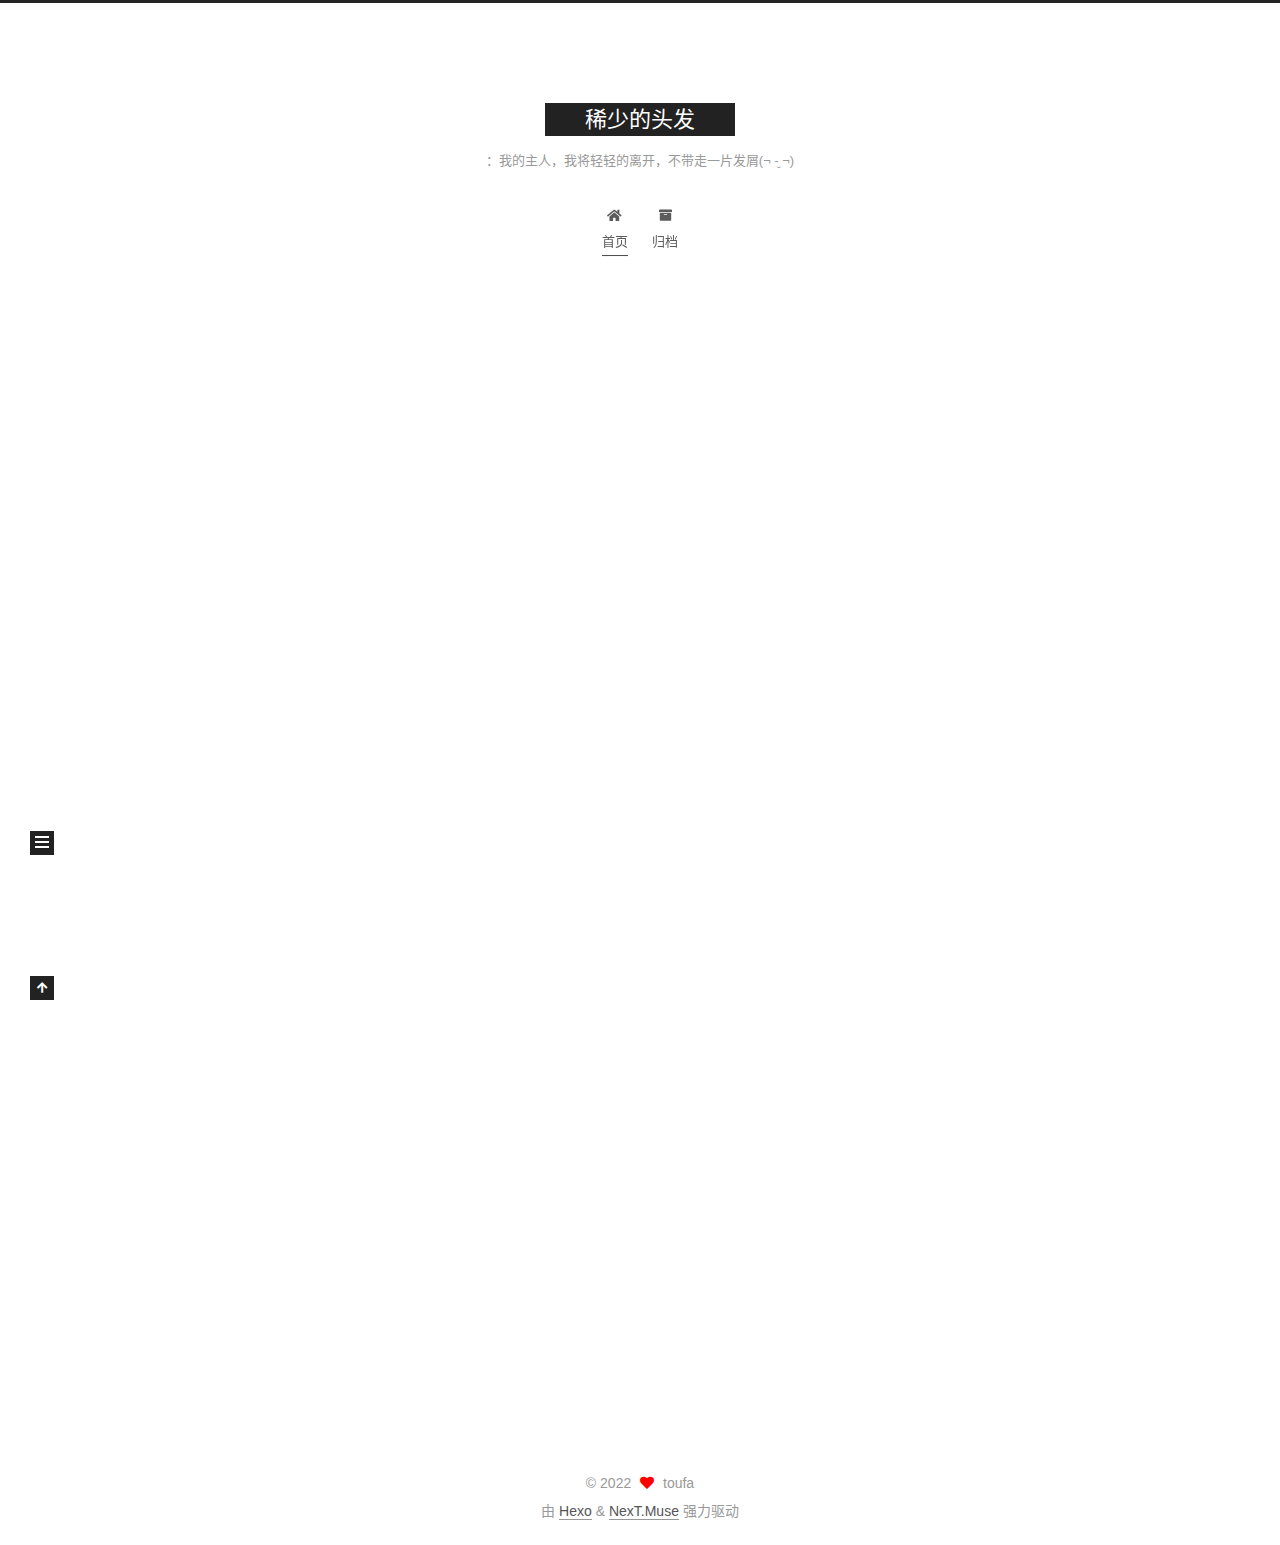
<file: index.html>
<!DOCTYPE html>
<html lang="zh-CN">
<head>
  <meta charset="UTF-8">
<meta name="viewport" content="width=device-width, initial-scale=1, maximum-scale=2">
<meta name="theme-color" content="#222">
<meta name="generator" content="Hexo 5.4.2">
  <link rel="apple-touch-icon" sizes="180x180" href="/images/apple-touch-icon-next.png">
  <link rel="icon" type="image/png" sizes="32x32" href="/images/favicon-32x32-next.png">
  <link rel="icon" type="image/png" sizes="16x16" href="/images/favicon-16x16-next.png">
  <link rel="mask-icon" href="/images/logo.svg" color="#222">

<link rel="stylesheet" href="/css/main.css">


<link rel="stylesheet" href="/lib/font-awesome/css/all.min.css">

<script id="hexo-configurations">
    var NexT = window.NexT || {};
    var CONFIG = {"hostname":"18735149541.github.io","root":"/","scheme":"Muse","version":"7.8.0","exturl":false,"sidebar":{"position":"left","display":"post","padding":18,"offset":12,"onmobile":false},"copycode":{"enable":false,"show_result":false,"style":null},"back2top":{"enable":true,"sidebar":false,"scrollpercent":false},"bookmark":{"enable":false,"color":"#222","save":"auto"},"fancybox":false,"mediumzoom":false,"lazyload":false,"pangu":false,"comments":{"style":"tabs","active":null,"storage":true,"lazyload":false,"nav":null},"algolia":{"hits":{"per_page":10},"labels":{"input_placeholder":"Search for Posts","hits_empty":"We didn't find any results for the search: ${query}","hits_stats":"${hits} results found in ${time} ms"}},"localsearch":{"enable":false,"trigger":"auto","top_n_per_article":1,"unescape":false,"preload":false},"motion":{"enable":true,"async":false,"transition":{"post_block":"fadeIn","post_header":"slideDownIn","post_body":"slideDownIn","coll_header":"slideLeftIn","sidebar":"slideUpIn"}}};
  </script>

  <meta name="description" content="稀少的头发的博客，欢迎访问">
<meta property="og:type" content="website">
<meta property="og:title" content="稀少的头发">
<meta property="og:url" content="https://18735149541.github.io/index.html">
<meta property="og:site_name" content="稀少的头发">
<meta property="og:description" content="稀少的头发的博客，欢迎访问">
<meta property="og:locale" content="zh_CN">
<meta property="article:author" content="toufa">
<meta property="article:tag" content="博客,头发">
<meta name="twitter:card" content="summary">

<link rel="canonical" href="https://18735149541.github.io/">


<script id="page-configurations">
  // https://hexo.io/docs/variables.html
  CONFIG.page = {
    sidebar: "",
    isHome : true,
    isPost : false,
    lang   : 'zh-CN'
  };
</script>

  <title>稀少的头发</title>
  






  <noscript>
  <style>
  .use-motion .brand,
  .use-motion .menu-item,
  .sidebar-inner,
  .use-motion .post-block,
  .use-motion .pagination,
  .use-motion .comments,
  .use-motion .post-header,
  .use-motion .post-body,
  .use-motion .collection-header { opacity: initial; }

  .use-motion .site-title,
  .use-motion .site-subtitle {
    opacity: initial;
    top: initial;
  }

  .use-motion .logo-line-before i { left: initial; }
  .use-motion .logo-line-after i { right: initial; }
  </style>
</noscript>

</head>

<body itemscope itemtype="http://schema.org/WebPage">
  <div class="container use-motion">
    <div class="headband"></div>

    <header class="header" itemscope itemtype="http://schema.org/WPHeader">
      <div class="header-inner"><div class="site-brand-container">
  <div class="site-nav-toggle">
    <div class="toggle" aria-label="切换导航栏">
      <span class="toggle-line toggle-line-first"></span>
      <span class="toggle-line toggle-line-middle"></span>
      <span class="toggle-line toggle-line-last"></span>
    </div>
  </div>

  <div class="site-meta">

    <a href="/" class="brand" rel="start">
      <span class="logo-line-before"><i></i></span>
      <h1 class="site-title">稀少的头发</h1>
      <span class="logo-line-after"><i></i></span>
    </a>
      <p class="site-subtitle" itemprop="description">：我的主人，我将轻轻的离开，不带走一片发屑(¬ -̮ ¬)</p>
  </div>

  <div class="site-nav-right">
    <div class="toggle popup-trigger">
    </div>
  </div>
</div>




<nav class="site-nav">
  <ul id="menu" class="main-menu menu">
        <li class="menu-item menu-item-home">

    <a href="/" rel="section"><i class="fa fa-home fa-fw"></i>首页</a>

  </li>
        <li class="menu-item menu-item-archives">

    <a href="/archives/" rel="section"><i class="fa fa-archive fa-fw"></i>归档</a>

  </li>
  </ul>
</nav>




</div>
    </header>

    
  <div class="back-to-top">
    <i class="fa fa-arrow-up"></i>
    <span>0%</span>
  </div>


    <main class="main">
      <div class="main-inner">
        <div class="content-wrap">
          

          <div class="content index posts-expand">
            
      
  
  
  <article itemscope itemtype="http://schema.org/Article" class="post-block" lang="zh-CN">
    <link itemprop="mainEntityOfPage" href="https://18735149541.github.io/2022/04/11/hello-world/">

    <span hidden itemprop="author" itemscope itemtype="http://schema.org/Person">
      <meta itemprop="image" content="/images/avatar.gif">
      <meta itemprop="name" content="toufa">
      <meta itemprop="description" content="稀少的头发的博客，欢迎访问">
    </span>

    <span hidden itemprop="publisher" itemscope itemtype="http://schema.org/Organization">
      <meta itemprop="name" content="稀少的头发">
    </span>
      <header class="post-header">
        <h2 class="post-title" itemprop="name headline">
          
            <a href="/2022/04/11/hello-world/" class="post-title-link" itemprop="url">Hello World</a>
        </h2>

        <div class="post-meta">
            <span class="post-meta-item">
              <span class="post-meta-item-icon">
                <i class="far fa-calendar"></i>
              </span>
              <span class="post-meta-item-text">发表于</span>
              

              <time title="创建时间：2022-04-11 14:12:23 / 修改时间：13:10:19" itemprop="dateCreated datePublished" datetime="2022-04-11T14:12:23+08:00">2022-04-11</time>
            </span>

          

        </div>
      </header>

    
    
    
    <div class="post-body" itemprop="articleBody">

      
          <p>Welcome to <a target="_blank" rel="noopener" href="https://hexo.io/">Hexo</a>! This is your very first post. Check <a target="_blank" rel="noopener" href="https://hexo.io/docs/">documentation</a> for more info. If you get any problems when using Hexo, you can find the answer in <a target="_blank" rel="noopener" href="https://hexo.io/docs/troubleshooting.html">troubleshooting</a> or you can ask me on <a target="_blank" rel="noopener" href="https://github.com/hexojs/hexo/issues">GitHub</a>.</p>
<h2 id="Quick-Start"><a href="#Quick-Start" class="headerlink" title="Quick Start"></a>Quick Start</h2><h3 id="Create-a-new-post"><a href="#Create-a-new-post" class="headerlink" title="Create a new post"></a>Create a new post</h3><figure class="highlight bash"><table><tr><td class="gutter"><pre><span class="line">1</span><br></pre></td><td class="code"><pre><span class="line">$ hexo new <span class="string">&quot;My New Post&quot;</span></span><br></pre></td></tr></table></figure>

<p>More info: <a target="_blank" rel="noopener" href="https://hexo.io/docs/writing.html">Writing</a></p>
<h3 id="Run-server"><a href="#Run-server" class="headerlink" title="Run server"></a>Run server</h3><figure class="highlight bash"><table><tr><td class="gutter"><pre><span class="line">1</span><br></pre></td><td class="code"><pre><span class="line">$ hexo server</span><br></pre></td></tr></table></figure>

<p>More info: <a target="_blank" rel="noopener" href="https://hexo.io/docs/server.html">Server</a></p>
<h3 id="Generate-static-files"><a href="#Generate-static-files" class="headerlink" title="Generate static files"></a>Generate static files</h3><figure class="highlight bash"><table><tr><td class="gutter"><pre><span class="line">1</span><br></pre></td><td class="code"><pre><span class="line">$ hexo generate</span><br></pre></td></tr></table></figure>

<p>More info: <a target="_blank" rel="noopener" href="https://hexo.io/docs/generating.html">Generating</a></p>
<h3 id="Deploy-to-remote-sites"><a href="#Deploy-to-remote-sites" class="headerlink" title="Deploy to remote sites"></a>Deploy to remote sites</h3><figure class="highlight bash"><table><tr><td class="gutter"><pre><span class="line">1</span><br></pre></td><td class="code"><pre><span class="line">$ hexo deploy</span><br></pre></td></tr></table></figure>

<p>More info: <a target="_blank" rel="noopener" href="https://hexo.io/docs/one-command-deployment.html">Deployment</a></p>

      
    </div>

    
    
    
      <footer class="post-footer">
        <div class="post-eof"></div>
      </footer>
  </article>
  
  
  


  



          </div>
          

<script>
  window.addEventListener('tabs:register', () => {
    let { activeClass } = CONFIG.comments;
    if (CONFIG.comments.storage) {
      activeClass = localStorage.getItem('comments_active') || activeClass;
    }
    if (activeClass) {
      let activeTab = document.querySelector(`a[href="#comment-${activeClass}"]`);
      if (activeTab) {
        activeTab.click();
      }
    }
  });
  if (CONFIG.comments.storage) {
    window.addEventListener('tabs:click', event => {
      if (!event.target.matches('.tabs-comment .tab-content .tab-pane')) return;
      let commentClass = event.target.classList[1];
      localStorage.setItem('comments_active', commentClass);
    });
  }
</script>

        </div>
          
  
  <div class="toggle sidebar-toggle">
    <span class="toggle-line toggle-line-first"></span>
    <span class="toggle-line toggle-line-middle"></span>
    <span class="toggle-line toggle-line-last"></span>
  </div>

  <aside class="sidebar">
    <div class="sidebar-inner">

      <ul class="sidebar-nav motion-element">
        <li class="sidebar-nav-toc">
          文章目录
        </li>
        <li class="sidebar-nav-overview">
          站点概览
        </li>
      </ul>

      <!--noindex-->
      <div class="post-toc-wrap sidebar-panel">
      </div>
      <!--/noindex-->

      <div class="site-overview-wrap sidebar-panel">
        <div class="site-author motion-element" itemprop="author" itemscope itemtype="http://schema.org/Person">
  <p class="site-author-name" itemprop="name">toufa</p>
  <div class="site-description" itemprop="description">稀少的头发的博客，欢迎访问</div>
</div>
<div class="site-state-wrap motion-element">
  <nav class="site-state">
      <div class="site-state-item site-state-posts">
          <a href="/archives/">
        
          <span class="site-state-item-count">1</span>
          <span class="site-state-item-name">日志</span>
        </a>
      </div>
  </nav>
</div>



      </div>

    </div>
  </aside>
  <div id="sidebar-dimmer"></div>


      </div>
    </main>

    <footer class="footer">
      <div class="footer-inner">
        

        

<div class="copyright">
  
  &copy; 
  <span itemprop="copyrightYear">2022</span>
  <span class="with-love">
    <i class="fa fa-heart"></i>
  </span>
  <span class="author" itemprop="copyrightHolder">toufa</span>
</div>
  <div class="powered-by">由 <a href="https://hexo.io/" class="theme-link" rel="noopener" target="_blank">Hexo</a> & <a href="https://muse.theme-next.org/" class="theme-link" rel="noopener" target="_blank">NexT.Muse</a> 强力驱动
  </div>

        








      </div>
    </footer>
  </div>

  
  <script src="/lib/anime.min.js"></script>
  <script src="/lib/velocity/velocity.min.js"></script>
  <script src="/lib/velocity/velocity.ui.min.js"></script>

<script src="/js/utils.js"></script>

<script src="/js/motion.js"></script>


<script src="/js/schemes/muse.js"></script>


<script src="/js/next-boot.js"></script>




  















  

  

</body>
</html>
</file>
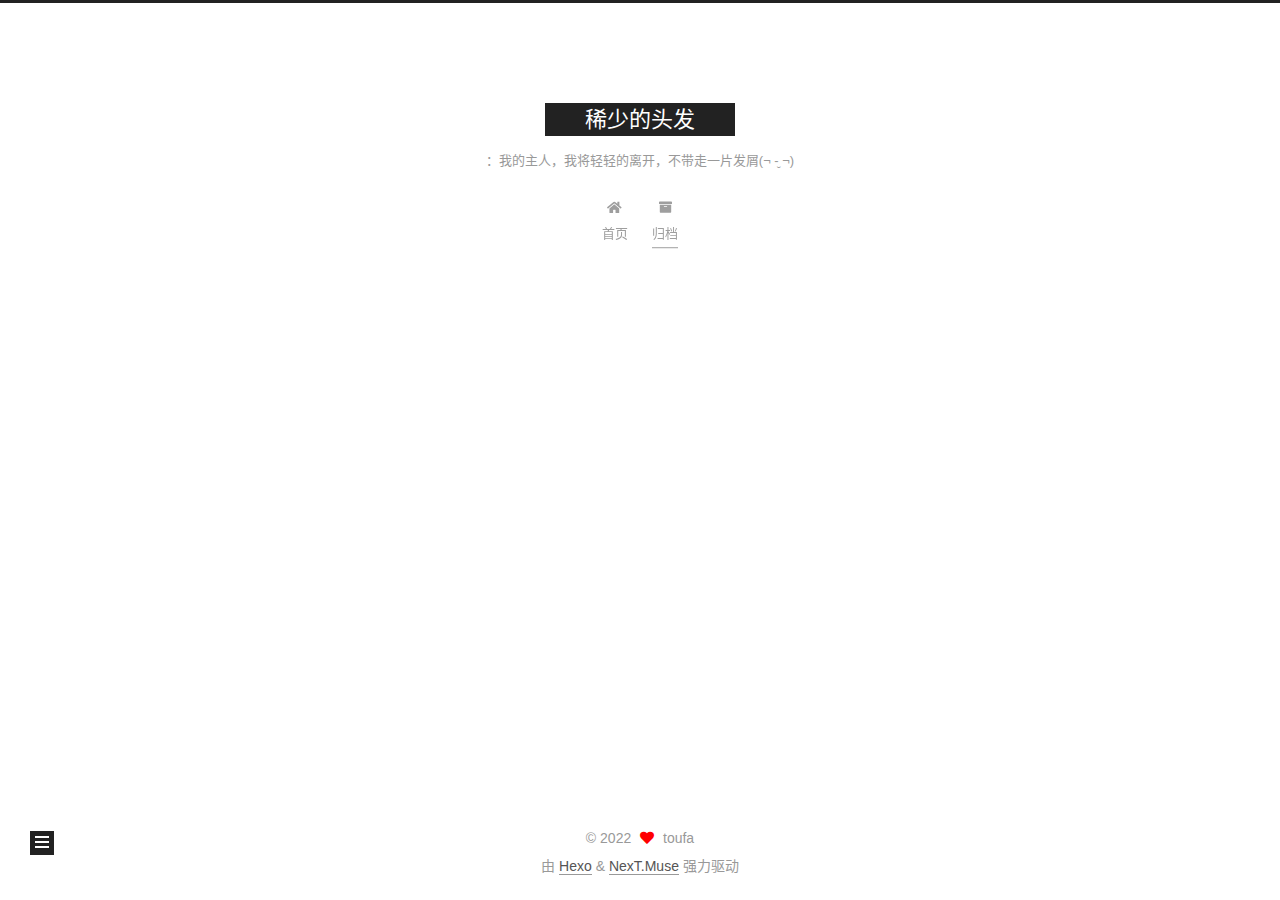
<file: archives/index.html>
<!DOCTYPE html>
<html lang="zh-CN">
<head>
  <meta charset="UTF-8">
<meta name="viewport" content="width=device-width, initial-scale=1, maximum-scale=2">
<meta name="theme-color" content="#222">
<meta name="generator" content="Hexo 5.4.2">
  <link rel="apple-touch-icon" sizes="180x180" href="/images/apple-touch-icon-next.png">
  <link rel="icon" type="image/png" sizes="32x32" href="/images/favicon-32x32-next.png">
  <link rel="icon" type="image/png" sizes="16x16" href="/images/favicon-16x16-next.png">
  <link rel="mask-icon" href="/images/logo.svg" color="#222">

<link rel="stylesheet" href="/css/main.css">


<link rel="stylesheet" href="/lib/font-awesome/css/all.min.css">

<script id="hexo-configurations">
    var NexT = window.NexT || {};
    var CONFIG = {"hostname":"18735149541.github.io","root":"/","scheme":"Muse","version":"7.8.0","exturl":false,"sidebar":{"position":"left","display":"post","padding":18,"offset":12,"onmobile":false},"copycode":{"enable":false,"show_result":false,"style":null},"back2top":{"enable":true,"sidebar":false,"scrollpercent":false},"bookmark":{"enable":false,"color":"#222","save":"auto"},"fancybox":false,"mediumzoom":false,"lazyload":false,"pangu":false,"comments":{"style":"tabs","active":null,"storage":true,"lazyload":false,"nav":null},"algolia":{"hits":{"per_page":10},"labels":{"input_placeholder":"Search for Posts","hits_empty":"We didn't find any results for the search: ${query}","hits_stats":"${hits} results found in ${time} ms"}},"localsearch":{"enable":false,"trigger":"auto","top_n_per_article":1,"unescape":false,"preload":false},"motion":{"enable":true,"async":false,"transition":{"post_block":"fadeIn","post_header":"slideDownIn","post_body":"slideDownIn","coll_header":"slideLeftIn","sidebar":"slideUpIn"}}};
  </script>

  <meta name="description" content="稀少的头发的博客，欢迎访问">
<meta property="og:type" content="website">
<meta property="og:title" content="稀少的头发">
<meta property="og:url" content="https://18735149541.github.io/archives/index.html">
<meta property="og:site_name" content="稀少的头发">
<meta property="og:description" content="稀少的头发的博客，欢迎访问">
<meta property="og:locale" content="zh_CN">
<meta property="article:author" content="toufa">
<meta property="article:tag" content="博客,头发">
<meta name="twitter:card" content="summary">

<link rel="canonical" href="https://18735149541.github.io/archives/">


<script id="page-configurations">
  // https://hexo.io/docs/variables.html
  CONFIG.page = {
    sidebar: "",
    isHome : false,
    isPost : false,
    lang   : 'zh-CN'
  };
</script>

  <title>归档 | 稀少的头发</title>
  






  <noscript>
  <style>
  .use-motion .brand,
  .use-motion .menu-item,
  .sidebar-inner,
  .use-motion .post-block,
  .use-motion .pagination,
  .use-motion .comments,
  .use-motion .post-header,
  .use-motion .post-body,
  .use-motion .collection-header { opacity: initial; }

  .use-motion .site-title,
  .use-motion .site-subtitle {
    opacity: initial;
    top: initial;
  }

  .use-motion .logo-line-before i { left: initial; }
  .use-motion .logo-line-after i { right: initial; }
  </style>
</noscript>

</head>

<body itemscope itemtype="http://schema.org/WebPage">
  <div class="container use-motion">
    <div class="headband"></div>

    <header class="header" itemscope itemtype="http://schema.org/WPHeader">
      <div class="header-inner"><div class="site-brand-container">
  <div class="site-nav-toggle">
    <div class="toggle" aria-label="切换导航栏">
      <span class="toggle-line toggle-line-first"></span>
      <span class="toggle-line toggle-line-middle"></span>
      <span class="toggle-line toggle-line-last"></span>
    </div>
  </div>

  <div class="site-meta">

    <a href="/" class="brand" rel="start">
      <span class="logo-line-before"><i></i></span>
      <h1 class="site-title">稀少的头发</h1>
      <span class="logo-line-after"><i></i></span>
    </a>
      <p class="site-subtitle" itemprop="description">：我的主人，我将轻轻的离开，不带走一片发屑(¬ -̮ ¬)</p>
  </div>

  <div class="site-nav-right">
    <div class="toggle popup-trigger">
    </div>
  </div>
</div>




<nav class="site-nav">
  <ul id="menu" class="main-menu menu">
        <li class="menu-item menu-item-home">

    <a href="/" rel="section"><i class="fa fa-home fa-fw"></i>首页</a>

  </li>
        <li class="menu-item menu-item-archives">

    <a href="/archives/" rel="section"><i class="fa fa-archive fa-fw"></i>归档</a>

  </li>
  </ul>
</nav>




</div>
    </header>

    
  <div class="back-to-top">
    <i class="fa fa-arrow-up"></i>
    <span>0%</span>
  </div>


    <main class="main">
      <div class="main-inner">
        <div class="content-wrap">
          

          <div class="content archive">
            

  
  
  
  <div class="post-block">
    <div class="posts-collapse">
      <div class="collection-title">
        <span class="collection-header">嗯..! 目前共计 1 篇日志。 继续努力。</span>
      </div>

      
    <div class="collection-year">
      <span class="collection-header">2022</span>
    </div>

  <article itemscope itemtype="http://schema.org/Article">
    <header class="post-header">

      <div class="post-meta">
        <time itemprop="dateCreated"
              datetime="2022-04-11T14:12:23+08:00"
              content="2022-04-11">
          04-11
        </time>
      </div>

      <div class="post-title">
          <a class="post-title-link" href="/2022/04/11/hello-world/" itemprop="url">
            <span itemprop="name">Hello World</span>
          </a>
      </div>

    </header>
  </article>


    </div>
  </div>
  
  
  

  



          </div>
          

<script>
  window.addEventListener('tabs:register', () => {
    let { activeClass } = CONFIG.comments;
    if (CONFIG.comments.storage) {
      activeClass = localStorage.getItem('comments_active') || activeClass;
    }
    if (activeClass) {
      let activeTab = document.querySelector(`a[href="#comment-${activeClass}"]`);
      if (activeTab) {
        activeTab.click();
      }
    }
  });
  if (CONFIG.comments.storage) {
    window.addEventListener('tabs:click', event => {
      if (!event.target.matches('.tabs-comment .tab-content .tab-pane')) return;
      let commentClass = event.target.classList[1];
      localStorage.setItem('comments_active', commentClass);
    });
  }
</script>

        </div>
          
  
  <div class="toggle sidebar-toggle">
    <span class="toggle-line toggle-line-first"></span>
    <span class="toggle-line toggle-line-middle"></span>
    <span class="toggle-line toggle-line-last"></span>
  </div>

  <aside class="sidebar">
    <div class="sidebar-inner">

      <ul class="sidebar-nav motion-element">
        <li class="sidebar-nav-toc">
          文章目录
        </li>
        <li class="sidebar-nav-overview">
          站点概览
        </li>
      </ul>

      <!--noindex-->
      <div class="post-toc-wrap sidebar-panel">
      </div>
      <!--/noindex-->

      <div class="site-overview-wrap sidebar-panel">
        <div class="site-author motion-element" itemprop="author" itemscope itemtype="http://schema.org/Person">
  <p class="site-author-name" itemprop="name">toufa</p>
  <div class="site-description" itemprop="description">稀少的头发的博客，欢迎访问</div>
</div>
<div class="site-state-wrap motion-element">
  <nav class="site-state">
      <div class="site-state-item site-state-posts">
          <a href="/archives/">
        
          <span class="site-state-item-count">1</span>
          <span class="site-state-item-name">日志</span>
        </a>
      </div>
  </nav>
</div>



      </div>

    </div>
  </aside>
  <div id="sidebar-dimmer"></div>


      </div>
    </main>

    <footer class="footer">
      <div class="footer-inner">
        

        

<div class="copyright">
  
  &copy; 
  <span itemprop="copyrightYear">2022</span>
  <span class="with-love">
    <i class="fa fa-heart"></i>
  </span>
  <span class="author" itemprop="copyrightHolder">toufa</span>
</div>
  <div class="powered-by">由 <a href="https://hexo.io/" class="theme-link" rel="noopener" target="_blank">Hexo</a> & <a href="https://muse.theme-next.org/" class="theme-link" rel="noopener" target="_blank">NexT.Muse</a> 强力驱动
  </div>

        








      </div>
    </footer>
  </div>

  
  <script src="/lib/anime.min.js"></script>
  <script src="/lib/velocity/velocity.min.js"></script>
  <script src="/lib/velocity/velocity.ui.min.js"></script>

<script src="/js/utils.js"></script>

<script src="/js/motion.js"></script>


<script src="/js/schemes/muse.js"></script>


<script src="/js/next-boot.js"></script>




  















  

  

</body>
</html>
</file>
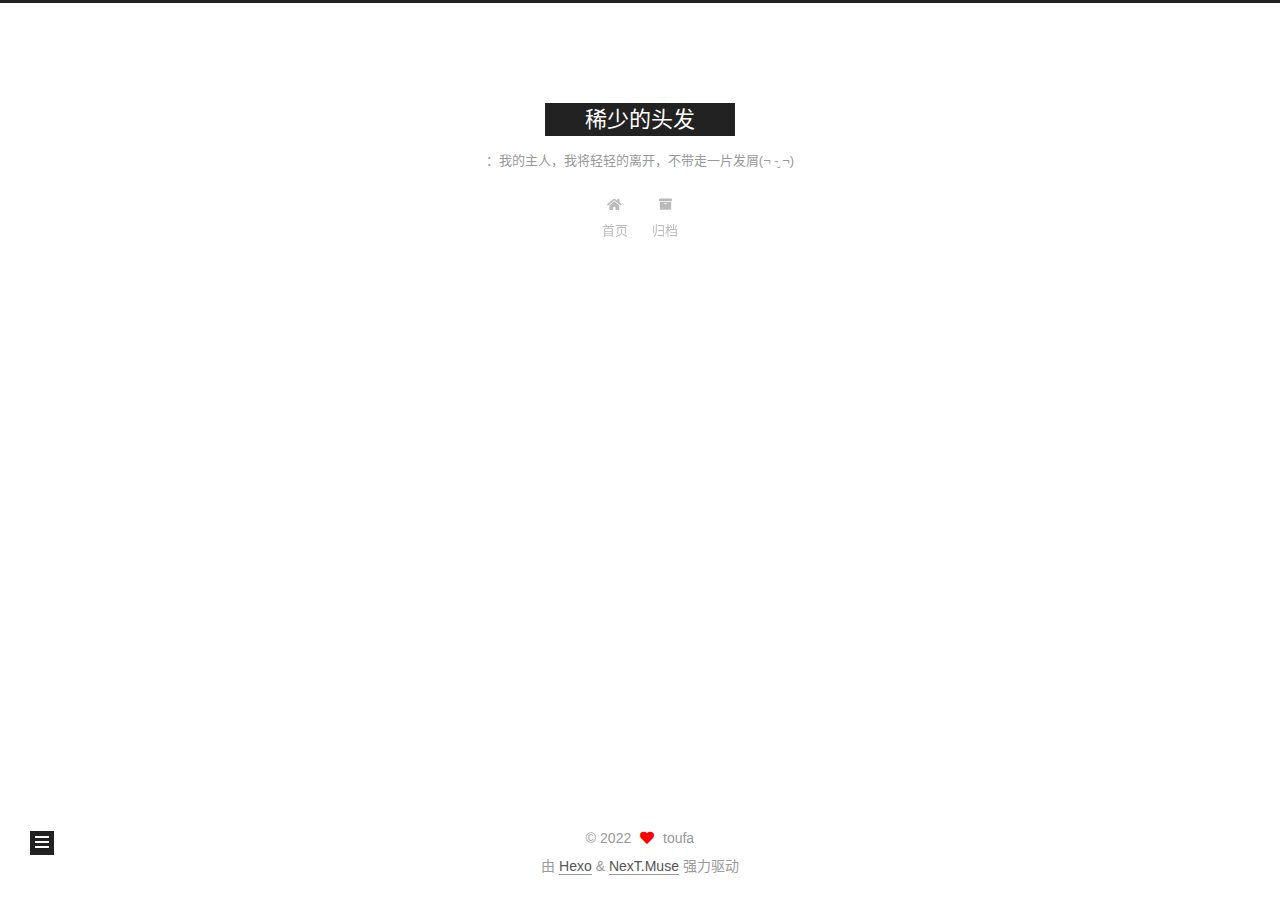
<file: categories/index.html>
<!DOCTYPE html>
<html lang="zh-CN">
<head>
  <meta charset="UTF-8">
<meta name="viewport" content="width=device-width, initial-scale=1, maximum-scale=2">
<meta name="theme-color" content="#222">
<meta name="generator" content="Hexo 5.4.2">
  <link rel="apple-touch-icon" sizes="180x180" href="/images/apple-touch-icon-next.png">
  <link rel="icon" type="image/png" sizes="32x32" href="/images/favicon-32x32-next.png">
  <link rel="icon" type="image/png" sizes="16x16" href="/images/favicon-16x16-next.png">
  <link rel="mask-icon" href="/images/logo.svg" color="#222">

<link rel="stylesheet" href="/css/main.css">


<link rel="stylesheet" href="/lib/font-awesome/css/all.min.css">

<script id="hexo-configurations">
    var NexT = window.NexT || {};
    var CONFIG = {"hostname":"18735149541.github.io","root":"/","scheme":"Muse","version":"7.8.0","exturl":false,"sidebar":{"position":"left","display":"post","padding":18,"offset":12,"onmobile":false},"copycode":{"enable":false,"show_result":false,"style":null},"back2top":{"enable":true,"sidebar":false,"scrollpercent":false},"bookmark":{"enable":false,"color":"#222","save":"auto"},"fancybox":false,"mediumzoom":false,"lazyload":false,"pangu":false,"comments":{"style":"tabs","active":null,"storage":true,"lazyload":false,"nav":null},"algolia":{"hits":{"per_page":10},"labels":{"input_placeholder":"Search for Posts","hits_empty":"We didn't find any results for the search: ${query}","hits_stats":"${hits} results found in ${time} ms"}},"localsearch":{"enable":false,"trigger":"auto","top_n_per_article":1,"unescape":false,"preload":false},"motion":{"enable":true,"async":false,"transition":{"post_block":"fadeIn","post_header":"slideDownIn","post_body":"slideDownIn","coll_header":"slideLeftIn","sidebar":"slideUpIn"}}};
  </script>

  <meta name="description" content="稀少的头发的博客，欢迎访问">
<meta property="og:type" content="website">
<meta property="og:title" content="稀少的头发的分类">
<meta property="og:url" content="https://18735149541.github.io/categories/index.html">
<meta property="og:site_name" content="稀少的头发">
<meta property="og:description" content="稀少的头发的博客，欢迎访问">
<meta property="og:locale" content="zh_CN">
<meta property="article:published_time" content="2022-04-11T09:49:08.000Z">
<meta property="article:modified_time" content="2022-04-11T09:51:03.890Z">
<meta property="article:author" content="toufa">
<meta property="article:tag" content="博客,头发">
<meta name="twitter:card" content="summary">

<link rel="canonical" href="https://18735149541.github.io/categories/">


<script id="page-configurations">
  // https://hexo.io/docs/variables.html
  CONFIG.page = {
    sidebar: "",
    isHome : false,
    isPost : false,
    lang   : 'zh-CN'
  };
</script>

  <title>稀少的头发的分类 | 稀少的头发
</title>
  






  <noscript>
  <style>
  .use-motion .brand,
  .use-motion .menu-item,
  .sidebar-inner,
  .use-motion .post-block,
  .use-motion .pagination,
  .use-motion .comments,
  .use-motion .post-header,
  .use-motion .post-body,
  .use-motion .collection-header { opacity: initial; }

  .use-motion .site-title,
  .use-motion .site-subtitle {
    opacity: initial;
    top: initial;
  }

  .use-motion .logo-line-before i { left: initial; }
  .use-motion .logo-line-after i { right: initial; }
  </style>
</noscript>

</head>

<body itemscope itemtype="http://schema.org/WebPage">
  <div class="container use-motion">
    <div class="headband"></div>

    <header class="header" itemscope itemtype="http://schema.org/WPHeader">
      <div class="header-inner"><div class="site-brand-container">
  <div class="site-nav-toggle">
    <div class="toggle" aria-label="切换导航栏">
      <span class="toggle-line toggle-line-first"></span>
      <span class="toggle-line toggle-line-middle"></span>
      <span class="toggle-line toggle-line-last"></span>
    </div>
  </div>

  <div class="site-meta">

    <a href="/" class="brand" rel="start">
      <span class="logo-line-before"><i></i></span>
      <h1 class="site-title">稀少的头发</h1>
      <span class="logo-line-after"><i></i></span>
    </a>
      <p class="site-subtitle" itemprop="description">：我的主人，我将轻轻的离开，不带走一片发屑(¬ -̮ ¬)</p>
  </div>

  <div class="site-nav-right">
    <div class="toggle popup-trigger">
    </div>
  </div>
</div>




<nav class="site-nav">
  <ul id="menu" class="main-menu menu">
        <li class="menu-item menu-item-home">

    <a href="/" rel="section"><i class="fa fa-home fa-fw"></i>首页</a>

  </li>
        <li class="menu-item menu-item-archives">

    <a href="/archives/" rel="section"><i class="fa fa-archive fa-fw"></i>归档</a>

  </li>
  </ul>
</nav>




</div>
    </header>

    
  <div class="back-to-top">
    <i class="fa fa-arrow-up"></i>
    <span>0%</span>
  </div>


    <main class="main">
      <div class="main-inner">
        <div class="content-wrap">
          
  
  

          <div class="content page posts-expand">
            

    
    
    
    <div class="post-block" lang="zh-CN">
      <header class="post-header">

<h1 class="post-title" itemprop="name headline">稀少的头发的分类
</h1>

<div class="post-meta">
  

</div>

</header>

      
      
      
      <div class="post-body">
          <div class="category-all-page">
            <div class="category-all-title">
              暂无分类
            </div>
            <div class="category-all">
              
            </div>
          </div>
        
      </div>
      
      
      
    </div>
    

    
    
    


          </div>
          

<script>
  window.addEventListener('tabs:register', () => {
    let { activeClass } = CONFIG.comments;
    if (CONFIG.comments.storage) {
      activeClass = localStorage.getItem('comments_active') || activeClass;
    }
    if (activeClass) {
      let activeTab = document.querySelector(`a[href="#comment-${activeClass}"]`);
      if (activeTab) {
        activeTab.click();
      }
    }
  });
  if (CONFIG.comments.storage) {
    window.addEventListener('tabs:click', event => {
      if (!event.target.matches('.tabs-comment .tab-content .tab-pane')) return;
      let commentClass = event.target.classList[1];
      localStorage.setItem('comments_active', commentClass);
    });
  }
</script>

        </div>
          
  
  <div class="toggle sidebar-toggle">
    <span class="toggle-line toggle-line-first"></span>
    <span class="toggle-line toggle-line-middle"></span>
    <span class="toggle-line toggle-line-last"></span>
  </div>

  <aside class="sidebar">
    <div class="sidebar-inner">

      <ul class="sidebar-nav motion-element">
        <li class="sidebar-nav-toc">
          文章目录
        </li>
        <li class="sidebar-nav-overview">
          站点概览
        </li>
      </ul>

      <!--noindex-->
      <div class="post-toc-wrap sidebar-panel">
      </div>
      <!--/noindex-->

      <div class="site-overview-wrap sidebar-panel">
        <div class="site-author motion-element" itemprop="author" itemscope itemtype="http://schema.org/Person">
  <p class="site-author-name" itemprop="name">toufa</p>
  <div class="site-description" itemprop="description">稀少的头发的博客，欢迎访问</div>
</div>
<div class="site-state-wrap motion-element">
  <nav class="site-state">
      <div class="site-state-item site-state-posts">
          <a href="/archives/">
        
          <span class="site-state-item-count">1</span>
          <span class="site-state-item-name">日志</span>
        </a>
      </div>
  </nav>
</div>



      </div>

    </div>
  </aside>
  <div id="sidebar-dimmer"></div>


      </div>
    </main>

    <footer class="footer">
      <div class="footer-inner">
        

        

<div class="copyright">
  
  &copy; 
  <span itemprop="copyrightYear">2022</span>
  <span class="with-love">
    <i class="fa fa-heart"></i>
  </span>
  <span class="author" itemprop="copyrightHolder">toufa</span>
</div>
  <div class="powered-by">由 <a href="https://hexo.io/" class="theme-link" rel="noopener" target="_blank">Hexo</a> & <a href="https://muse.theme-next.org/" class="theme-link" rel="noopener" target="_blank">NexT.Muse</a> 强力驱动
  </div>

        








      </div>
    </footer>
  </div>

  
  <script src="/lib/anime.min.js"></script>
  <script src="/lib/velocity/velocity.min.js"></script>
  <script src="/lib/velocity/velocity.ui.min.js"></script>

<script src="/js/utils.js"></script>

<script src="/js/motion.js"></script>


<script src="/js/schemes/muse.js"></script>


<script src="/js/next-boot.js"></script>




  















  

  

</body>
</html>
</file>
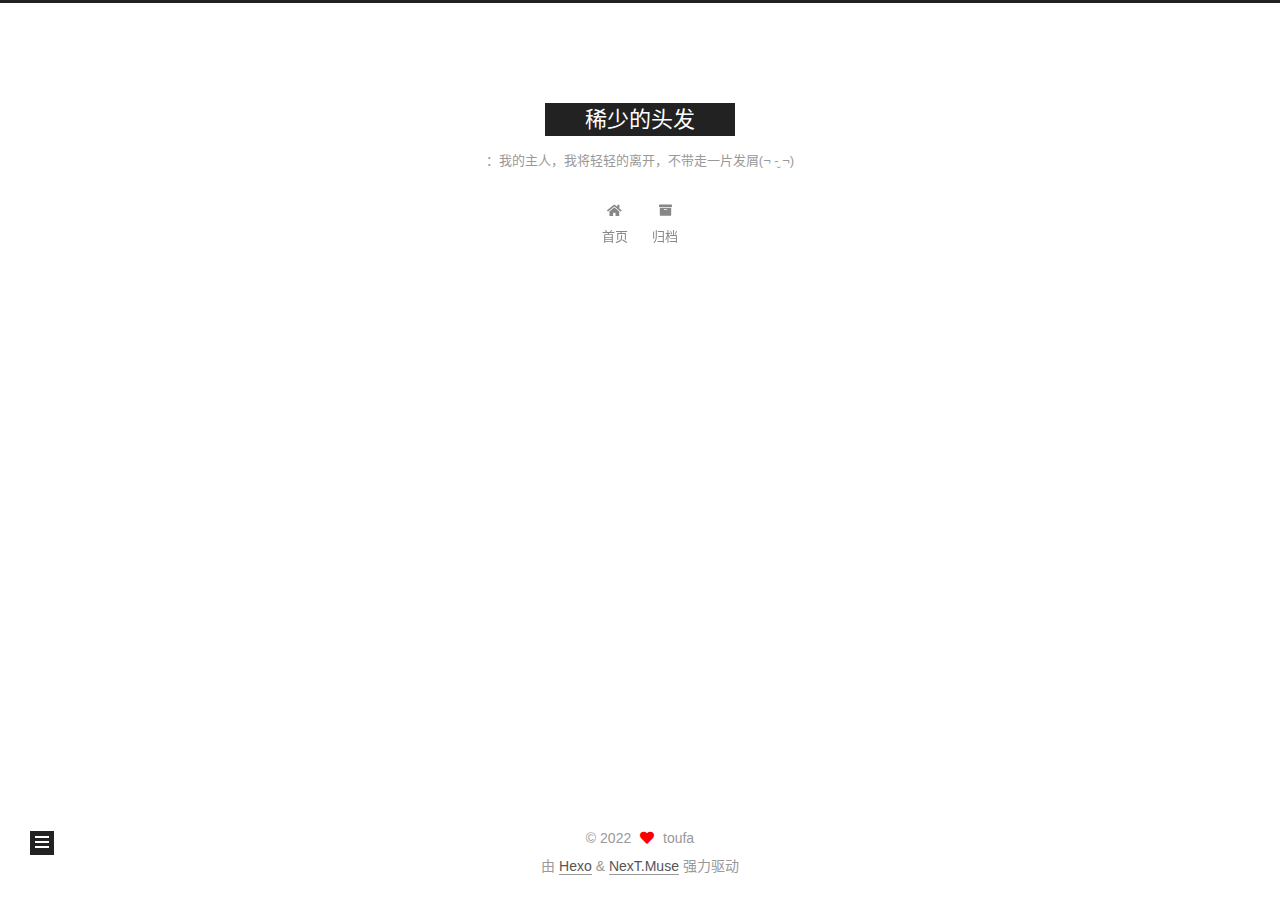
<file: link/index.html>
<!DOCTYPE html>
<html lang="zh-CN">
<head>
  <meta charset="UTF-8">
<meta name="viewport" content="width=device-width, initial-scale=1, maximum-scale=2">
<meta name="theme-color" content="#222">
<meta name="generator" content="Hexo 5.4.2">
  <link rel="apple-touch-icon" sizes="180x180" href="/images/apple-touch-icon-next.png">
  <link rel="icon" type="image/png" sizes="32x32" href="/images/favicon-32x32-next.png">
  <link rel="icon" type="image/png" sizes="16x16" href="/images/favicon-16x16-next.png">
  <link rel="mask-icon" href="/images/logo.svg" color="#222">

<link rel="stylesheet" href="/css/main.css">


<link rel="stylesheet" href="/lib/font-awesome/css/all.min.css">

<script id="hexo-configurations">
    var NexT = window.NexT || {};
    var CONFIG = {"hostname":"18735149541.github.io","root":"/","scheme":"Muse","version":"7.8.0","exturl":false,"sidebar":{"position":"left","display":"post","padding":18,"offset":12,"onmobile":false},"copycode":{"enable":false,"show_result":false,"style":null},"back2top":{"enable":true,"sidebar":false,"scrollpercent":false},"bookmark":{"enable":false,"color":"#222","save":"auto"},"fancybox":false,"mediumzoom":false,"lazyload":false,"pangu":false,"comments":{"style":"tabs","active":null,"storage":true,"lazyload":false,"nav":null},"algolia":{"hits":{"per_page":10},"labels":{"input_placeholder":"Search for Posts","hits_empty":"We didn't find any results for the search: ${query}","hits_stats":"${hits} results found in ${time} ms"}},"localsearch":{"enable":false,"trigger":"auto","top_n_per_article":1,"unescape":false,"preload":false},"motion":{"enable":true,"async":false,"transition":{"post_block":"fadeIn","post_header":"slideDownIn","post_body":"slideDownIn","coll_header":"slideLeftIn","sidebar":"slideUpIn"}}};
  </script>

  <meta name="description" content="稀少的头发的博客，欢迎访问">
<meta property="og:type" content="website">
<meta property="og:title" content="头发的好朋友们">
<meta property="og:url" content="https://18735149541.github.io/link/index.html">
<meta property="og:site_name" content="稀少的头发">
<meta property="og:description" content="稀少的头发的博客，欢迎访问">
<meta property="og:locale" content="zh_CN">
<meta property="article:published_time" content="2022-04-11T09:52:58.000Z">
<meta property="article:modified_time" content="2022-04-11T09:58:06.368Z">
<meta property="article:author" content="toufa">
<meta property="article:tag" content="博客,头发">
<meta name="twitter:card" content="summary">

<link rel="canonical" href="https://18735149541.github.io/link/">


<script id="page-configurations">
  // https://hexo.io/docs/variables.html
  CONFIG.page = {
    sidebar: "",
    isHome : false,
    isPost : false,
    lang   : 'zh-CN'
  };
</script>

  <title>头发的好朋友们 | 稀少的头发
</title>
  






  <noscript>
  <style>
  .use-motion .brand,
  .use-motion .menu-item,
  .sidebar-inner,
  .use-motion .post-block,
  .use-motion .pagination,
  .use-motion .comments,
  .use-motion .post-header,
  .use-motion .post-body,
  .use-motion .collection-header { opacity: initial; }

  .use-motion .site-title,
  .use-motion .site-subtitle {
    opacity: initial;
    top: initial;
  }

  .use-motion .logo-line-before i { left: initial; }
  .use-motion .logo-line-after i { right: initial; }
  </style>
</noscript>

</head>

<body itemscope itemtype="http://schema.org/WebPage">
  <div class="container use-motion">
    <div class="headband"></div>

    <header class="header" itemscope itemtype="http://schema.org/WPHeader">
      <div class="header-inner"><div class="site-brand-container">
  <div class="site-nav-toggle">
    <div class="toggle" aria-label="切换导航栏">
      <span class="toggle-line toggle-line-first"></span>
      <span class="toggle-line toggle-line-middle"></span>
      <span class="toggle-line toggle-line-last"></span>
    </div>
  </div>

  <div class="site-meta">

    <a href="/" class="brand" rel="start">
      <span class="logo-line-before"><i></i></span>
      <h1 class="site-title">稀少的头发</h1>
      <span class="logo-line-after"><i></i></span>
    </a>
      <p class="site-subtitle" itemprop="description">：我的主人，我将轻轻的离开，不带走一片发屑(¬ -̮ ¬)</p>
  </div>

  <div class="site-nav-right">
    <div class="toggle popup-trigger">
    </div>
  </div>
</div>




<nav class="site-nav">
  <ul id="menu" class="main-menu menu">
        <li class="menu-item menu-item-home">

    <a href="/" rel="section"><i class="fa fa-home fa-fw"></i>首页</a>

  </li>
        <li class="menu-item menu-item-archives">

    <a href="/archives/" rel="section"><i class="fa fa-archive fa-fw"></i>归档</a>

  </li>
  </ul>
</nav>




</div>
    </header>

    
  <div class="back-to-top">
    <i class="fa fa-arrow-up"></i>
    <span>0%</span>
  </div>


    <main class="main">
      <div class="main-inner">
        <div class="content-wrap">
          
  
  

          <div class="content page posts-expand">
            

    
    
    
    <div class="post-block" lang="zh-CN">
      <header class="post-header">

<h1 class="post-title" itemprop="name headline">头发的好朋友们
</h1>

<div class="post-meta">
  

</div>

</header>

      
      
      
      <div class="post-body">
          
      </div>
      
      
      
    </div>
    

    
    
    


          </div>
          

<script>
  window.addEventListener('tabs:register', () => {
    let { activeClass } = CONFIG.comments;
    if (CONFIG.comments.storage) {
      activeClass = localStorage.getItem('comments_active') || activeClass;
    }
    if (activeClass) {
      let activeTab = document.querySelector(`a[href="#comment-${activeClass}"]`);
      if (activeTab) {
        activeTab.click();
      }
    }
  });
  if (CONFIG.comments.storage) {
    window.addEventListener('tabs:click', event => {
      if (!event.target.matches('.tabs-comment .tab-content .tab-pane')) return;
      let commentClass = event.target.classList[1];
      localStorage.setItem('comments_active', commentClass);
    });
  }
</script>

        </div>
          
  
  <div class="toggle sidebar-toggle">
    <span class="toggle-line toggle-line-first"></span>
    <span class="toggle-line toggle-line-middle"></span>
    <span class="toggle-line toggle-line-last"></span>
  </div>

  <aside class="sidebar">
    <div class="sidebar-inner">

      <ul class="sidebar-nav motion-element">
        <li class="sidebar-nav-toc">
          文章目录
        </li>
        <li class="sidebar-nav-overview">
          站点概览
        </li>
      </ul>

      <!--noindex-->
      <div class="post-toc-wrap sidebar-panel">
      </div>
      <!--/noindex-->

      <div class="site-overview-wrap sidebar-panel">
        <div class="site-author motion-element" itemprop="author" itemscope itemtype="http://schema.org/Person">
  <p class="site-author-name" itemprop="name">toufa</p>
  <div class="site-description" itemprop="description">稀少的头发的博客，欢迎访问</div>
</div>
<div class="site-state-wrap motion-element">
  <nav class="site-state">
      <div class="site-state-item site-state-posts">
          <a href="/archives/">
        
          <span class="site-state-item-count">1</span>
          <span class="site-state-item-name">日志</span>
        </a>
      </div>
  </nav>
</div>



      </div>

    </div>
  </aside>
  <div id="sidebar-dimmer"></div>


      </div>
    </main>

    <footer class="footer">
      <div class="footer-inner">
        

        

<div class="copyright">
  
  &copy; 
  <span itemprop="copyrightYear">2022</span>
  <span class="with-love">
    <i class="fa fa-heart"></i>
  </span>
  <span class="author" itemprop="copyrightHolder">toufa</span>
</div>
  <div class="powered-by">由 <a href="https://hexo.io/" class="theme-link" rel="noopener" target="_blank">Hexo</a> & <a href="https://muse.theme-next.org/" class="theme-link" rel="noopener" target="_blank">NexT.Muse</a> 强力驱动
  </div>

        








      </div>
    </footer>
  </div>

  
  <script src="/lib/anime.min.js"></script>
  <script src="/lib/velocity/velocity.min.js"></script>
  <script src="/lib/velocity/velocity.ui.min.js"></script>

<script src="/js/utils.js"></script>

<script src="/js/motion.js"></script>


<script src="/js/schemes/muse.js"></script>


<script src="/js/next-boot.js"></script>




  















  

  

</body>
</html>
</file>
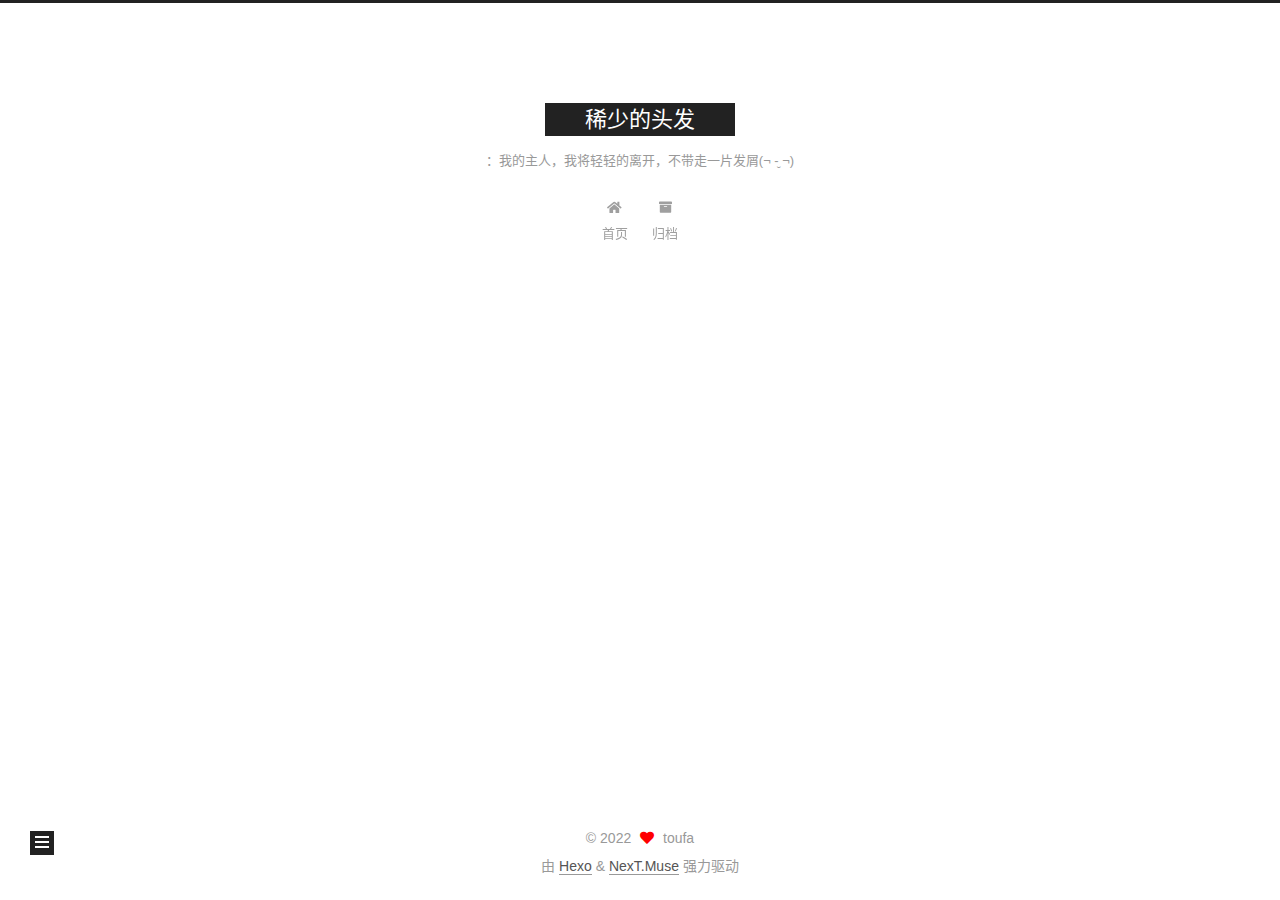
<file: tags/index.html>
<!DOCTYPE html>
<html lang="zh-CN">
<head>
  <meta charset="UTF-8">
<meta name="viewport" content="width=device-width, initial-scale=1, maximum-scale=2">
<meta name="theme-color" content="#222">
<meta name="generator" content="Hexo 5.4.2">
  <link rel="apple-touch-icon" sizes="180x180" href="/images/apple-touch-icon-next.png">
  <link rel="icon" type="image/png" sizes="32x32" href="/images/favicon-32x32-next.png">
  <link rel="icon" type="image/png" sizes="16x16" href="/images/favicon-16x16-next.png">
  <link rel="mask-icon" href="/images/logo.svg" color="#222">

<link rel="stylesheet" href="/css/main.css">


<link rel="stylesheet" href="/lib/font-awesome/css/all.min.css">

<script id="hexo-configurations">
    var NexT = window.NexT || {};
    var CONFIG = {"hostname":"18735149541.github.io","root":"/","scheme":"Muse","version":"7.8.0","exturl":false,"sidebar":{"position":"left","display":"post","padding":18,"offset":12,"onmobile":false},"copycode":{"enable":false,"show_result":false,"style":null},"back2top":{"enable":true,"sidebar":false,"scrollpercent":false},"bookmark":{"enable":false,"color":"#222","save":"auto"},"fancybox":false,"mediumzoom":false,"lazyload":false,"pangu":false,"comments":{"style":"tabs","active":null,"storage":true,"lazyload":false,"nav":null},"algolia":{"hits":{"per_page":10},"labels":{"input_placeholder":"Search for Posts","hits_empty":"We didn't find any results for the search: ${query}","hits_stats":"${hits} results found in ${time} ms"}},"localsearch":{"enable":false,"trigger":"auto","top_n_per_article":1,"unescape":false,"preload":false},"motion":{"enable":true,"async":false,"transition":{"post_block":"fadeIn","post_header":"slideDownIn","post_body":"slideDownIn","coll_header":"slideLeftIn","sidebar":"slideUpIn"}}};
  </script>

  <meta name="description" content="稀少的头发的博客，欢迎访问">
<meta property="og:type" content="website">
<meta property="og:title" content="稀少的头发的标签页">
<meta property="og:url" content="https://18735149541.github.io/tags/index.html">
<meta property="og:site_name" content="稀少的头发">
<meta property="og:description" content="稀少的头发的博客，欢迎访问">
<meta property="og:locale" content="zh_CN">
<meta property="article:published_time" content="2022-04-11T09:45:19.000Z">
<meta property="article:modified_time" content="2022-04-11T09:48:53.020Z">
<meta property="article:author" content="toufa">
<meta property="article:tag" content="博客,头发">
<meta name="twitter:card" content="summary">

<link rel="canonical" href="https://18735149541.github.io/tags/">


<script id="page-configurations">
  // https://hexo.io/docs/variables.html
  CONFIG.page = {
    sidebar: "",
    isHome : false,
    isPost : false,
    lang   : 'zh-CN'
  };
</script>

  <title>稀少的头发的标签页 | 稀少的头发
</title>
  






  <noscript>
  <style>
  .use-motion .brand,
  .use-motion .menu-item,
  .sidebar-inner,
  .use-motion .post-block,
  .use-motion .pagination,
  .use-motion .comments,
  .use-motion .post-header,
  .use-motion .post-body,
  .use-motion .collection-header { opacity: initial; }

  .use-motion .site-title,
  .use-motion .site-subtitle {
    opacity: initial;
    top: initial;
  }

  .use-motion .logo-line-before i { left: initial; }
  .use-motion .logo-line-after i { right: initial; }
  </style>
</noscript>

</head>

<body itemscope itemtype="http://schema.org/WebPage">
  <div class="container use-motion">
    <div class="headband"></div>

    <header class="header" itemscope itemtype="http://schema.org/WPHeader">
      <div class="header-inner"><div class="site-brand-container">
  <div class="site-nav-toggle">
    <div class="toggle" aria-label="切换导航栏">
      <span class="toggle-line toggle-line-first"></span>
      <span class="toggle-line toggle-line-middle"></span>
      <span class="toggle-line toggle-line-last"></span>
    </div>
  </div>

  <div class="site-meta">

    <a href="/" class="brand" rel="start">
      <span class="logo-line-before"><i></i></span>
      <h1 class="site-title">稀少的头发</h1>
      <span class="logo-line-after"><i></i></span>
    </a>
      <p class="site-subtitle" itemprop="description">：我的主人，我将轻轻的离开，不带走一片发屑(¬ -̮ ¬)</p>
  </div>

  <div class="site-nav-right">
    <div class="toggle popup-trigger">
    </div>
  </div>
</div>




<nav class="site-nav">
  <ul id="menu" class="main-menu menu">
        <li class="menu-item menu-item-home">

    <a href="/" rel="section"><i class="fa fa-home fa-fw"></i>首页</a>

  </li>
        <li class="menu-item menu-item-archives">

    <a href="/archives/" rel="section"><i class="fa fa-archive fa-fw"></i>归档</a>

  </li>
  </ul>
</nav>




</div>
    </header>

    
  <div class="back-to-top">
    <i class="fa fa-arrow-up"></i>
    <span>0%</span>
  </div>


    <main class="main">
      <div class="main-inner">
        <div class="content-wrap">
          
  
  

          <div class="content page posts-expand">
            

    
    
    
    <div class="post-block" lang="zh-CN">
      <header class="post-header">

<h1 class="post-title" itemprop="name headline">稀少的头发的标签页
</h1>

<div class="post-meta">
  

</div>

</header>

      
      
      
      <div class="post-body">
          <div class="tag-cloud">
            <div class="tag-cloud-title">
              暂无标签
            </div>
            <div class="tag-cloud-tags">
              
            </div>
          </div>
        
      </div>
      
      
      
    </div>
    

    
    
    


          </div>
          

<script>
  window.addEventListener('tabs:register', () => {
    let { activeClass } = CONFIG.comments;
    if (CONFIG.comments.storage) {
      activeClass = localStorage.getItem('comments_active') || activeClass;
    }
    if (activeClass) {
      let activeTab = document.querySelector(`a[href="#comment-${activeClass}"]`);
      if (activeTab) {
        activeTab.click();
      }
    }
  });
  if (CONFIG.comments.storage) {
    window.addEventListener('tabs:click', event => {
      if (!event.target.matches('.tabs-comment .tab-content .tab-pane')) return;
      let commentClass = event.target.classList[1];
      localStorage.setItem('comments_active', commentClass);
    });
  }
</script>

        </div>
          
  
  <div class="toggle sidebar-toggle">
    <span class="toggle-line toggle-line-first"></span>
    <span class="toggle-line toggle-line-middle"></span>
    <span class="toggle-line toggle-line-last"></span>
  </div>

  <aside class="sidebar">
    <div class="sidebar-inner">

      <ul class="sidebar-nav motion-element">
        <li class="sidebar-nav-toc">
          文章目录
        </li>
        <li class="sidebar-nav-overview">
          站点概览
        </li>
      </ul>

      <!--noindex-->
      <div class="post-toc-wrap sidebar-panel">
      </div>
      <!--/noindex-->

      <div class="site-overview-wrap sidebar-panel">
        <div class="site-author motion-element" itemprop="author" itemscope itemtype="http://schema.org/Person">
  <p class="site-author-name" itemprop="name">toufa</p>
  <div class="site-description" itemprop="description">稀少的头发的博客，欢迎访问</div>
</div>
<div class="site-state-wrap motion-element">
  <nav class="site-state">
      <div class="site-state-item site-state-posts">
          <a href="/archives/">
        
          <span class="site-state-item-count">1</span>
          <span class="site-state-item-name">日志</span>
        </a>
      </div>
  </nav>
</div>



      </div>

    </div>
  </aside>
  <div id="sidebar-dimmer"></div>


      </div>
    </main>

    <footer class="footer">
      <div class="footer-inner">
        

        

<div class="copyright">
  
  &copy; 
  <span itemprop="copyrightYear">2022</span>
  <span class="with-love">
    <i class="fa fa-heart"></i>
  </span>
  <span class="author" itemprop="copyrightHolder">toufa</span>
</div>
  <div class="powered-by">由 <a href="https://hexo.io/" class="theme-link" rel="noopener" target="_blank">Hexo</a> & <a href="https://muse.theme-next.org/" class="theme-link" rel="noopener" target="_blank">NexT.Muse</a> 强力驱动
  </div>

        








      </div>
    </footer>
  </div>

  
  <script src="/lib/anime.min.js"></script>
  <script src="/lib/velocity/velocity.min.js"></script>
  <script src="/lib/velocity/velocity.ui.min.js"></script>

<script src="/js/utils.js"></script>

<script src="/js/motion.js"></script>


<script src="/js/schemes/muse.js"></script>


<script src="/js/next-boot.js"></script>




  















  

  

</body>
</html>
</file>
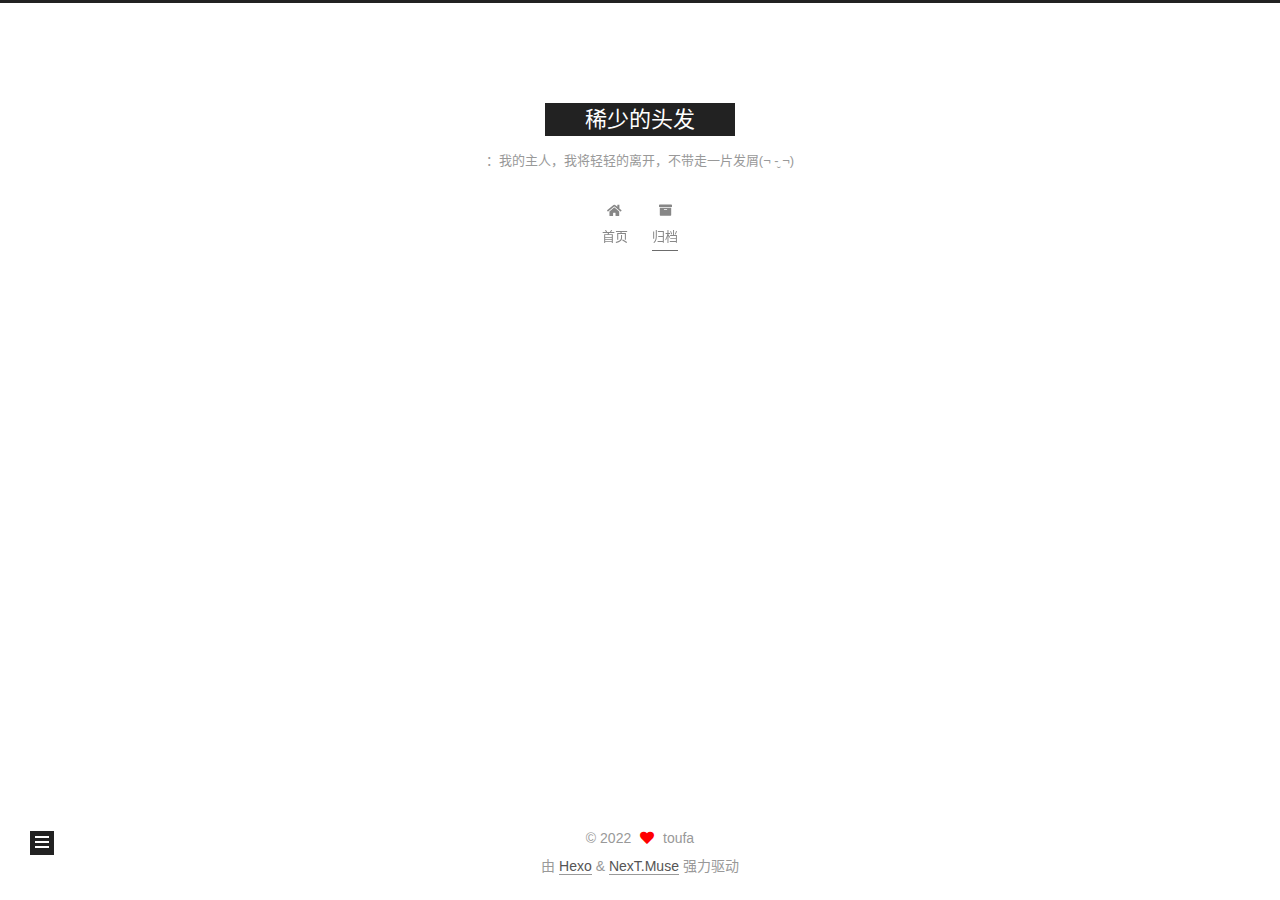
<file: archives/2022/index.html>
<!DOCTYPE html>
<html lang="zh-CN">
<head>
  <meta charset="UTF-8">
<meta name="viewport" content="width=device-width, initial-scale=1, maximum-scale=2">
<meta name="theme-color" content="#222">
<meta name="generator" content="Hexo 5.4.2">
  <link rel="apple-touch-icon" sizes="180x180" href="/images/apple-touch-icon-next.png">
  <link rel="icon" type="image/png" sizes="32x32" href="/images/favicon-32x32-next.png">
  <link rel="icon" type="image/png" sizes="16x16" href="/images/favicon-16x16-next.png">
  <link rel="mask-icon" href="/images/logo.svg" color="#222">

<link rel="stylesheet" href="/css/main.css">


<link rel="stylesheet" href="/lib/font-awesome/css/all.min.css">

<script id="hexo-configurations">
    var NexT = window.NexT || {};
    var CONFIG = {"hostname":"18735149541.github.io","root":"/","scheme":"Muse","version":"7.8.0","exturl":false,"sidebar":{"position":"left","display":"post","padding":18,"offset":12,"onmobile":false},"copycode":{"enable":false,"show_result":false,"style":null},"back2top":{"enable":true,"sidebar":false,"scrollpercent":false},"bookmark":{"enable":false,"color":"#222","save":"auto"},"fancybox":false,"mediumzoom":false,"lazyload":false,"pangu":false,"comments":{"style":"tabs","active":null,"storage":true,"lazyload":false,"nav":null},"algolia":{"hits":{"per_page":10},"labels":{"input_placeholder":"Search for Posts","hits_empty":"We didn't find any results for the search: ${query}","hits_stats":"${hits} results found in ${time} ms"}},"localsearch":{"enable":false,"trigger":"auto","top_n_per_article":1,"unescape":false,"preload":false},"motion":{"enable":true,"async":false,"transition":{"post_block":"fadeIn","post_header":"slideDownIn","post_body":"slideDownIn","coll_header":"slideLeftIn","sidebar":"slideUpIn"}}};
  </script>

  <meta name="description" content="稀少的头发的博客，欢迎访问">
<meta property="og:type" content="website">
<meta property="og:title" content="稀少的头发">
<meta property="og:url" content="https://18735149541.github.io/archives/2022/index.html">
<meta property="og:site_name" content="稀少的头发">
<meta property="og:description" content="稀少的头发的博客，欢迎访问">
<meta property="og:locale" content="zh_CN">
<meta property="article:author" content="toufa">
<meta property="article:tag" content="博客,头发">
<meta name="twitter:card" content="summary">

<link rel="canonical" href="https://18735149541.github.io/archives/2022/">


<script id="page-configurations">
  // https://hexo.io/docs/variables.html
  CONFIG.page = {
    sidebar: "",
    isHome : false,
    isPost : false,
    lang   : 'zh-CN'
  };
</script>

  <title>归档 | 稀少的头发</title>
  






  <noscript>
  <style>
  .use-motion .brand,
  .use-motion .menu-item,
  .sidebar-inner,
  .use-motion .post-block,
  .use-motion .pagination,
  .use-motion .comments,
  .use-motion .post-header,
  .use-motion .post-body,
  .use-motion .collection-header { opacity: initial; }

  .use-motion .site-title,
  .use-motion .site-subtitle {
    opacity: initial;
    top: initial;
  }

  .use-motion .logo-line-before i { left: initial; }
  .use-motion .logo-line-after i { right: initial; }
  </style>
</noscript>

</head>

<body itemscope itemtype="http://schema.org/WebPage">
  <div class="container use-motion">
    <div class="headband"></div>

    <header class="header" itemscope itemtype="http://schema.org/WPHeader">
      <div class="header-inner"><div class="site-brand-container">
  <div class="site-nav-toggle">
    <div class="toggle" aria-label="切换导航栏">
      <span class="toggle-line toggle-line-first"></span>
      <span class="toggle-line toggle-line-middle"></span>
      <span class="toggle-line toggle-line-last"></span>
    </div>
  </div>

  <div class="site-meta">

    <a href="/" class="brand" rel="start">
      <span class="logo-line-before"><i></i></span>
      <h1 class="site-title">稀少的头发</h1>
      <span class="logo-line-after"><i></i></span>
    </a>
      <p class="site-subtitle" itemprop="description">：我的主人，我将轻轻的离开，不带走一片发屑(¬ -̮ ¬)</p>
  </div>

  <div class="site-nav-right">
    <div class="toggle popup-trigger">
    </div>
  </div>
</div>




<nav class="site-nav">
  <ul id="menu" class="main-menu menu">
        <li class="menu-item menu-item-home">

    <a href="/" rel="section"><i class="fa fa-home fa-fw"></i>首页</a>

  </li>
        <li class="menu-item menu-item-archives">

    <a href="/archives/" rel="section"><i class="fa fa-archive fa-fw"></i>归档</a>

  </li>
  </ul>
</nav>




</div>
    </header>

    
  <div class="back-to-top">
    <i class="fa fa-arrow-up"></i>
    <span>0%</span>
  </div>


    <main class="main">
      <div class="main-inner">
        <div class="content-wrap">
          

          <div class="content archive">
            

  
  
  
  <div class="post-block">
    <div class="posts-collapse">
      <div class="collection-title">
        <span class="collection-header">嗯..! 目前共计 1 篇日志。 继续努力。</span>
      </div>

      
    <div class="collection-year">
      <span class="collection-header">2022</span>
    </div>

  <article itemscope itemtype="http://schema.org/Article">
    <header class="post-header">

      <div class="post-meta">
        <time itemprop="dateCreated"
              datetime="2022-04-11T14:12:23+08:00"
              content="2022-04-11">
          04-11
        </time>
      </div>

      <div class="post-title">
          <a class="post-title-link" href="/2022/04/11/hello-world/" itemprop="url">
            <span itemprop="name">Hello World</span>
          </a>
      </div>

    </header>
  </article>


    </div>
  </div>
  
  
  

  



          </div>
          

<script>
  window.addEventListener('tabs:register', () => {
    let { activeClass } = CONFIG.comments;
    if (CONFIG.comments.storage) {
      activeClass = localStorage.getItem('comments_active') || activeClass;
    }
    if (activeClass) {
      let activeTab = document.querySelector(`a[href="#comment-${activeClass}"]`);
      if (activeTab) {
        activeTab.click();
      }
    }
  });
  if (CONFIG.comments.storage) {
    window.addEventListener('tabs:click', event => {
      if (!event.target.matches('.tabs-comment .tab-content .tab-pane')) return;
      let commentClass = event.target.classList[1];
      localStorage.setItem('comments_active', commentClass);
    });
  }
</script>

        </div>
          
  
  <div class="toggle sidebar-toggle">
    <span class="toggle-line toggle-line-first"></span>
    <span class="toggle-line toggle-line-middle"></span>
    <span class="toggle-line toggle-line-last"></span>
  </div>

  <aside class="sidebar">
    <div class="sidebar-inner">

      <ul class="sidebar-nav motion-element">
        <li class="sidebar-nav-toc">
          文章目录
        </li>
        <li class="sidebar-nav-overview">
          站点概览
        </li>
      </ul>

      <!--noindex-->
      <div class="post-toc-wrap sidebar-panel">
      </div>
      <!--/noindex-->

      <div class="site-overview-wrap sidebar-panel">
        <div class="site-author motion-element" itemprop="author" itemscope itemtype="http://schema.org/Person">
  <p class="site-author-name" itemprop="name">toufa</p>
  <div class="site-description" itemprop="description">稀少的头发的博客，欢迎访问</div>
</div>
<div class="site-state-wrap motion-element">
  <nav class="site-state">
      <div class="site-state-item site-state-posts">
          <a href="/archives/">
        
          <span class="site-state-item-count">1</span>
          <span class="site-state-item-name">日志</span>
        </a>
      </div>
  </nav>
</div>



      </div>

    </div>
  </aside>
  <div id="sidebar-dimmer"></div>


      </div>
    </main>

    <footer class="footer">
      <div class="footer-inner">
        

        

<div class="copyright">
  
  &copy; 
  <span itemprop="copyrightYear">2022</span>
  <span class="with-love">
    <i class="fa fa-heart"></i>
  </span>
  <span class="author" itemprop="copyrightHolder">toufa</span>
</div>
  <div class="powered-by">由 <a href="https://hexo.io/" class="theme-link" rel="noopener" target="_blank">Hexo</a> & <a href="https://muse.theme-next.org/" class="theme-link" rel="noopener" target="_blank">NexT.Muse</a> 强力驱动
  </div>

        








      </div>
    </footer>
  </div>

  
  <script src="/lib/anime.min.js"></script>
  <script src="/lib/velocity/velocity.min.js"></script>
  <script src="/lib/velocity/velocity.ui.min.js"></script>

<script src="/js/utils.js"></script>

<script src="/js/motion.js"></script>


<script src="/js/schemes/muse.js"></script>


<script src="/js/next-boot.js"></script>




  















  

  

</body>
</html>
</file>
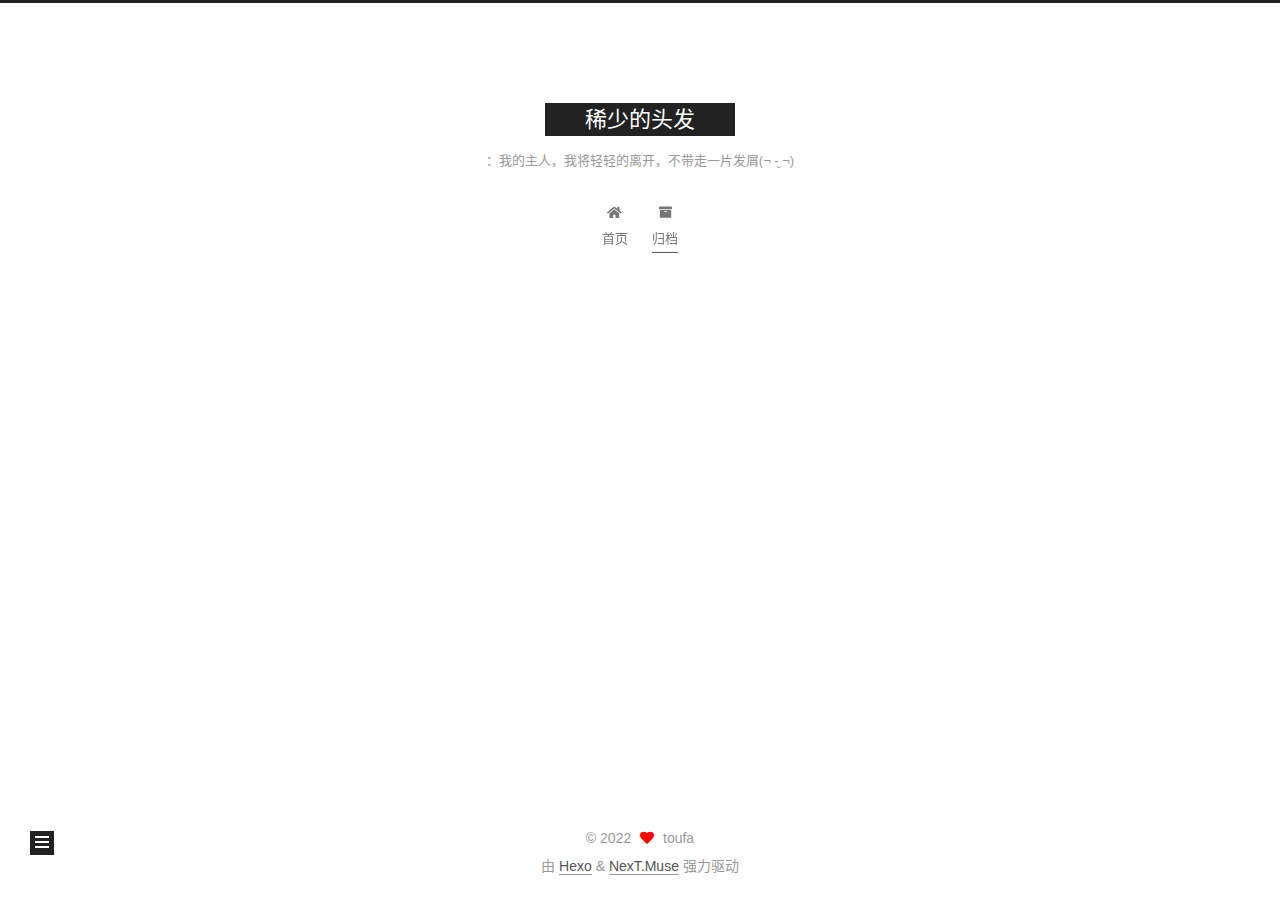
<file: archives/2022/04/index.html>
<!DOCTYPE html>
<html lang="zh-CN">
<head>
  <meta charset="UTF-8">
<meta name="viewport" content="width=device-width, initial-scale=1, maximum-scale=2">
<meta name="theme-color" content="#222">
<meta name="generator" content="Hexo 5.4.2">
  <link rel="apple-touch-icon" sizes="180x180" href="/images/apple-touch-icon-next.png">
  <link rel="icon" type="image/png" sizes="32x32" href="/images/favicon-32x32-next.png">
  <link rel="icon" type="image/png" sizes="16x16" href="/images/favicon-16x16-next.png">
  <link rel="mask-icon" href="/images/logo.svg" color="#222">

<link rel="stylesheet" href="/css/main.css">


<link rel="stylesheet" href="/lib/font-awesome/css/all.min.css">

<script id="hexo-configurations">
    var NexT = window.NexT || {};
    var CONFIG = {"hostname":"18735149541.github.io","root":"/","scheme":"Muse","version":"7.8.0","exturl":false,"sidebar":{"position":"left","display":"post","padding":18,"offset":12,"onmobile":false},"copycode":{"enable":false,"show_result":false,"style":null},"back2top":{"enable":true,"sidebar":false,"scrollpercent":false},"bookmark":{"enable":false,"color":"#222","save":"auto"},"fancybox":false,"mediumzoom":false,"lazyload":false,"pangu":false,"comments":{"style":"tabs","active":null,"storage":true,"lazyload":false,"nav":null},"algolia":{"hits":{"per_page":10},"labels":{"input_placeholder":"Search for Posts","hits_empty":"We didn't find any results for the search: ${query}","hits_stats":"${hits} results found in ${time} ms"}},"localsearch":{"enable":false,"trigger":"auto","top_n_per_article":1,"unescape":false,"preload":false},"motion":{"enable":true,"async":false,"transition":{"post_block":"fadeIn","post_header":"slideDownIn","post_body":"slideDownIn","coll_header":"slideLeftIn","sidebar":"slideUpIn"}}};
  </script>

  <meta name="description" content="稀少的头发的博客，欢迎访问">
<meta property="og:type" content="website">
<meta property="og:title" content="稀少的头发">
<meta property="og:url" content="https://18735149541.github.io/archives/2022/04/index.html">
<meta property="og:site_name" content="稀少的头发">
<meta property="og:description" content="稀少的头发的博客，欢迎访问">
<meta property="og:locale" content="zh_CN">
<meta property="article:author" content="toufa">
<meta property="article:tag" content="博客,头发">
<meta name="twitter:card" content="summary">

<link rel="canonical" href="https://18735149541.github.io/archives/2022/04/">


<script id="page-configurations">
  // https://hexo.io/docs/variables.html
  CONFIG.page = {
    sidebar: "",
    isHome : false,
    isPost : false,
    lang   : 'zh-CN'
  };
</script>

  <title>归档 | 稀少的头发</title>
  






  <noscript>
  <style>
  .use-motion .brand,
  .use-motion .menu-item,
  .sidebar-inner,
  .use-motion .post-block,
  .use-motion .pagination,
  .use-motion .comments,
  .use-motion .post-header,
  .use-motion .post-body,
  .use-motion .collection-header { opacity: initial; }

  .use-motion .site-title,
  .use-motion .site-subtitle {
    opacity: initial;
    top: initial;
  }

  .use-motion .logo-line-before i { left: initial; }
  .use-motion .logo-line-after i { right: initial; }
  </style>
</noscript>

</head>

<body itemscope itemtype="http://schema.org/WebPage">
  <div class="container use-motion">
    <div class="headband"></div>

    <header class="header" itemscope itemtype="http://schema.org/WPHeader">
      <div class="header-inner"><div class="site-brand-container">
  <div class="site-nav-toggle">
    <div class="toggle" aria-label="切换导航栏">
      <span class="toggle-line toggle-line-first"></span>
      <span class="toggle-line toggle-line-middle"></span>
      <span class="toggle-line toggle-line-last"></span>
    </div>
  </div>

  <div class="site-meta">

    <a href="/" class="brand" rel="start">
      <span class="logo-line-before"><i></i></span>
      <h1 class="site-title">稀少的头发</h1>
      <span class="logo-line-after"><i></i></span>
    </a>
      <p class="site-subtitle" itemprop="description">：我的主人，我将轻轻的离开，不带走一片发屑(¬ -̮ ¬)</p>
  </div>

  <div class="site-nav-right">
    <div class="toggle popup-trigger">
    </div>
  </div>
</div>




<nav class="site-nav">
  <ul id="menu" class="main-menu menu">
        <li class="menu-item menu-item-home">

    <a href="/" rel="section"><i class="fa fa-home fa-fw"></i>首页</a>

  </li>
        <li class="menu-item menu-item-archives">

    <a href="/archives/" rel="section"><i class="fa fa-archive fa-fw"></i>归档</a>

  </li>
  </ul>
</nav>




</div>
    </header>

    
  <div class="back-to-top">
    <i class="fa fa-arrow-up"></i>
    <span>0%</span>
  </div>


    <main class="main">
      <div class="main-inner">
        <div class="content-wrap">
          

          <div class="content archive">
            

  
  
  
  <div class="post-block">
    <div class="posts-collapse">
      <div class="collection-title">
        <span class="collection-header">嗯..! 目前共计 1 篇日志。 继续努力。</span>
      </div>

      
    <div class="collection-year">
      <span class="collection-header">2022</span>
    </div>

  <article itemscope itemtype="http://schema.org/Article">
    <header class="post-header">

      <div class="post-meta">
        <time itemprop="dateCreated"
              datetime="2022-04-11T14:12:23+08:00"
              content="2022-04-11">
          04-11
        </time>
      </div>

      <div class="post-title">
          <a class="post-title-link" href="/2022/04/11/hello-world/" itemprop="url">
            <span itemprop="name">Hello World</span>
          </a>
      </div>

    </header>
  </article>


    </div>
  </div>
  
  
  

  



          </div>
          

<script>
  window.addEventListener('tabs:register', () => {
    let { activeClass } = CONFIG.comments;
    if (CONFIG.comments.storage) {
      activeClass = localStorage.getItem('comments_active') || activeClass;
    }
    if (activeClass) {
      let activeTab = document.querySelector(`a[href="#comment-${activeClass}"]`);
      if (activeTab) {
        activeTab.click();
      }
    }
  });
  if (CONFIG.comments.storage) {
    window.addEventListener('tabs:click', event => {
      if (!event.target.matches('.tabs-comment .tab-content .tab-pane')) return;
      let commentClass = event.target.classList[1];
      localStorage.setItem('comments_active', commentClass);
    });
  }
</script>

        </div>
          
  
  <div class="toggle sidebar-toggle">
    <span class="toggle-line toggle-line-first"></span>
    <span class="toggle-line toggle-line-middle"></span>
    <span class="toggle-line toggle-line-last"></span>
  </div>

  <aside class="sidebar">
    <div class="sidebar-inner">

      <ul class="sidebar-nav motion-element">
        <li class="sidebar-nav-toc">
          文章目录
        </li>
        <li class="sidebar-nav-overview">
          站点概览
        </li>
      </ul>

      <!--noindex-->
      <div class="post-toc-wrap sidebar-panel">
      </div>
      <!--/noindex-->

      <div class="site-overview-wrap sidebar-panel">
        <div class="site-author motion-element" itemprop="author" itemscope itemtype="http://schema.org/Person">
  <p class="site-author-name" itemprop="name">toufa</p>
  <div class="site-description" itemprop="description">稀少的头发的博客，欢迎访问</div>
</div>
<div class="site-state-wrap motion-element">
  <nav class="site-state">
      <div class="site-state-item site-state-posts">
          <a href="/archives/">
        
          <span class="site-state-item-count">1</span>
          <span class="site-state-item-name">日志</span>
        </a>
      </div>
  </nav>
</div>



      </div>

    </div>
  </aside>
  <div id="sidebar-dimmer"></div>


      </div>
    </main>

    <footer class="footer">
      <div class="footer-inner">
        

        

<div class="copyright">
  
  &copy; 
  <span itemprop="copyrightYear">2022</span>
  <span class="with-love">
    <i class="fa fa-heart"></i>
  </span>
  <span class="author" itemprop="copyrightHolder">toufa</span>
</div>
  <div class="powered-by">由 <a href="https://hexo.io/" class="theme-link" rel="noopener" target="_blank">Hexo</a> & <a href="https://muse.theme-next.org/" class="theme-link" rel="noopener" target="_blank">NexT.Muse</a> 强力驱动
  </div>

        








      </div>
    </footer>
  </div>

  
  <script src="/lib/anime.min.js"></script>
  <script src="/lib/velocity/velocity.min.js"></script>
  <script src="/lib/velocity/velocity.ui.min.js"></script>

<script src="/js/utils.js"></script>

<script src="/js/motion.js"></script>


<script src="/js/schemes/muse.js"></script>


<script src="/js/next-boot.js"></script>




  















  

  

</body>
</html>
</file>
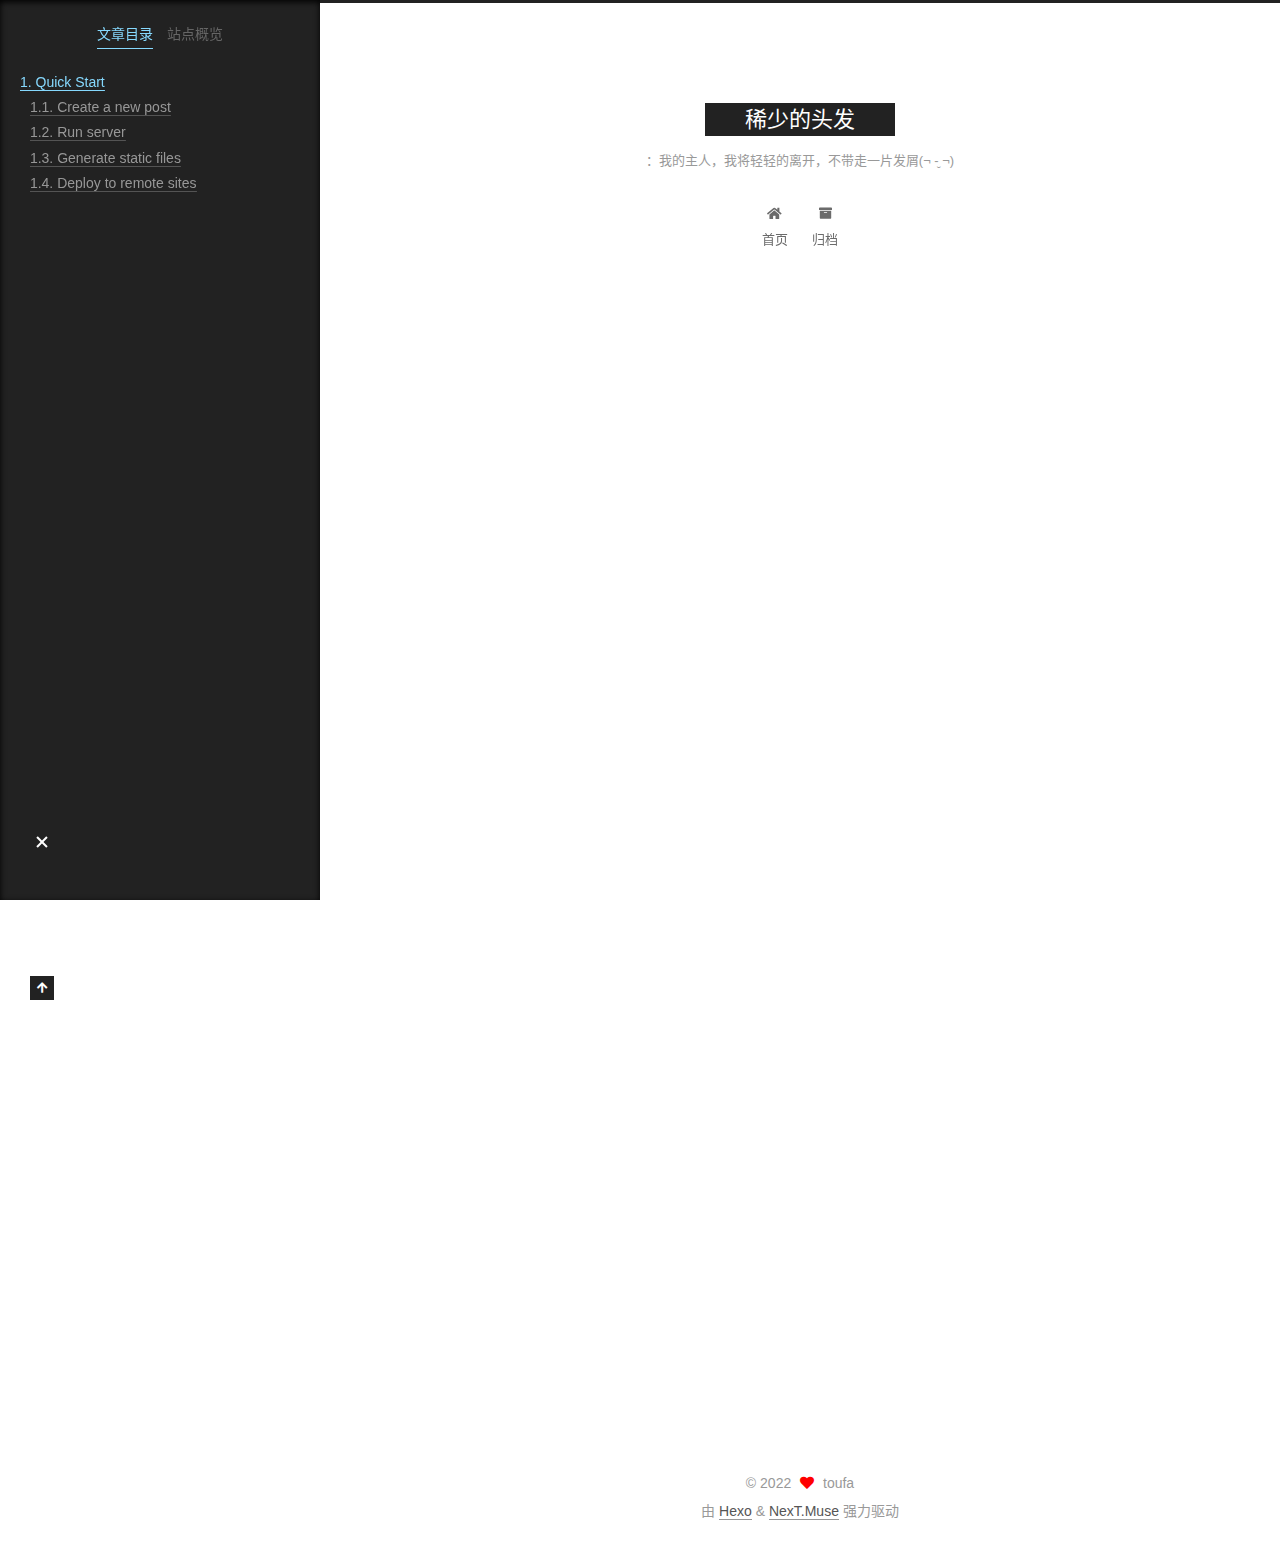
<file: 2022/04/11/hello-world/index.html>
<!DOCTYPE html>
<html lang="zh-CN">
<head>
  <meta charset="UTF-8">
<meta name="viewport" content="width=device-width, initial-scale=1, maximum-scale=2">
<meta name="theme-color" content="#222">
<meta name="generator" content="Hexo 5.4.2">
  <link rel="apple-touch-icon" sizes="180x180" href="/images/apple-touch-icon-next.png">
  <link rel="icon" type="image/png" sizes="32x32" href="/images/favicon-32x32-next.png">
  <link rel="icon" type="image/png" sizes="16x16" href="/images/favicon-16x16-next.png">
  <link rel="mask-icon" href="/images/logo.svg" color="#222">

<link rel="stylesheet" href="/css/main.css">


<link rel="stylesheet" href="/lib/font-awesome/css/all.min.css">

<script id="hexo-configurations">
    var NexT = window.NexT || {};
    var CONFIG = {"hostname":"18735149541.github.io","root":"/","scheme":"Muse","version":"7.8.0","exturl":false,"sidebar":{"position":"left","display":"post","padding":18,"offset":12,"onmobile":false},"copycode":{"enable":false,"show_result":false,"style":null},"back2top":{"enable":true,"sidebar":false,"scrollpercent":false},"bookmark":{"enable":false,"color":"#222","save":"auto"},"fancybox":false,"mediumzoom":false,"lazyload":false,"pangu":false,"comments":{"style":"tabs","active":null,"storage":true,"lazyload":false,"nav":null},"algolia":{"hits":{"per_page":10},"labels":{"input_placeholder":"Search for Posts","hits_empty":"We didn't find any results for the search: ${query}","hits_stats":"${hits} results found in ${time} ms"}},"localsearch":{"enable":false,"trigger":"auto","top_n_per_article":1,"unescape":false,"preload":false},"motion":{"enable":true,"async":false,"transition":{"post_block":"fadeIn","post_header":"slideDownIn","post_body":"slideDownIn","coll_header":"slideLeftIn","sidebar":"slideUpIn"}}};
  </script>

  <meta name="description" content="Welcome to Hexo! This is your very first post. Check documentation for more info. If you get any problems when using Hexo, you can find the answer in troubleshooting or you can ask me on GitHub. Quick">
<meta property="og:type" content="article">
<meta property="og:title" content="Hello World">
<meta property="og:url" content="https://18735149541.github.io/2022/04/11/hello-world/index.html">
<meta property="og:site_name" content="稀少的头发">
<meta property="og:description" content="Welcome to Hexo! This is your very first post. Check documentation for more info. If you get any problems when using Hexo, you can find the answer in troubleshooting or you can ask me on GitHub. Quick">
<meta property="og:locale" content="zh_CN">
<meta property="article:published_time" content="2022-04-11T06:12:23.413Z">
<meta property="article:modified_time" content="2022-04-11T05:10:19.130Z">
<meta property="article:author" content="toufa">
<meta property="article:tag" content="博客,头发">
<meta name="twitter:card" content="summary">

<link rel="canonical" href="https://18735149541.github.io/2022/04/11/hello-world/">


<script id="page-configurations">
  // https://hexo.io/docs/variables.html
  CONFIG.page = {
    sidebar: "",
    isHome : false,
    isPost : true,
    lang   : 'zh-CN'
  };
</script>

  <title>Hello World | 稀少的头发</title>
  






  <noscript>
  <style>
  .use-motion .brand,
  .use-motion .menu-item,
  .sidebar-inner,
  .use-motion .post-block,
  .use-motion .pagination,
  .use-motion .comments,
  .use-motion .post-header,
  .use-motion .post-body,
  .use-motion .collection-header { opacity: initial; }

  .use-motion .site-title,
  .use-motion .site-subtitle {
    opacity: initial;
    top: initial;
  }

  .use-motion .logo-line-before i { left: initial; }
  .use-motion .logo-line-after i { right: initial; }
  </style>
</noscript>

</head>

<body itemscope itemtype="http://schema.org/WebPage">
  <div class="container use-motion">
    <div class="headband"></div>

    <header class="header" itemscope itemtype="http://schema.org/WPHeader">
      <div class="header-inner"><div class="site-brand-container">
  <div class="site-nav-toggle">
    <div class="toggle" aria-label="切换导航栏">
      <span class="toggle-line toggle-line-first"></span>
      <span class="toggle-line toggle-line-middle"></span>
      <span class="toggle-line toggle-line-last"></span>
    </div>
  </div>

  <div class="site-meta">

    <a href="/" class="brand" rel="start">
      <span class="logo-line-before"><i></i></span>
      <h1 class="site-title">稀少的头发</h1>
      <span class="logo-line-after"><i></i></span>
    </a>
      <p class="site-subtitle" itemprop="description">：我的主人，我将轻轻的离开，不带走一片发屑(¬ -̮ ¬)</p>
  </div>

  <div class="site-nav-right">
    <div class="toggle popup-trigger">
    </div>
  </div>
</div>




<nav class="site-nav">
  <ul id="menu" class="main-menu menu">
        <li class="menu-item menu-item-home">

    <a href="/" rel="section"><i class="fa fa-home fa-fw"></i>首页</a>

  </li>
        <li class="menu-item menu-item-archives">

    <a href="/archives/" rel="section"><i class="fa fa-archive fa-fw"></i>归档</a>

  </li>
  </ul>
</nav>




</div>
    </header>

    
  <div class="back-to-top">
    <i class="fa fa-arrow-up"></i>
    <span>0%</span>
  </div>


    <main class="main">
      <div class="main-inner">
        <div class="content-wrap">
          

          <div class="content post posts-expand">
            

    
  
  
  <article itemscope itemtype="http://schema.org/Article" class="post-block" lang="zh-CN">
    <link itemprop="mainEntityOfPage" href="https://18735149541.github.io/2022/04/11/hello-world/">

    <span hidden itemprop="author" itemscope itemtype="http://schema.org/Person">
      <meta itemprop="image" content="/images/avatar.gif">
      <meta itemprop="name" content="toufa">
      <meta itemprop="description" content="稀少的头发的博客，欢迎访问">
    </span>

    <span hidden itemprop="publisher" itemscope itemtype="http://schema.org/Organization">
      <meta itemprop="name" content="稀少的头发">
    </span>
      <header class="post-header">
        <h1 class="post-title" itemprop="name headline">
          Hello World
        </h1>

        <div class="post-meta">
            <span class="post-meta-item">
              <span class="post-meta-item-icon">
                <i class="far fa-calendar"></i>
              </span>
              <span class="post-meta-item-text">发表于</span>
              

              <time title="创建时间：2022-04-11 14:12:23 / 修改时间：13:10:19" itemprop="dateCreated datePublished" datetime="2022-04-11T14:12:23+08:00">2022-04-11</time>
            </span>

          

        </div>
      </header>

    
    
    
    <div class="post-body" itemprop="articleBody">

      
        <p>Welcome to <a target="_blank" rel="noopener" href="https://hexo.io/">Hexo</a>! This is your very first post. Check <a target="_blank" rel="noopener" href="https://hexo.io/docs/">documentation</a> for more info. If you get any problems when using Hexo, you can find the answer in <a target="_blank" rel="noopener" href="https://hexo.io/docs/troubleshooting.html">troubleshooting</a> or you can ask me on <a target="_blank" rel="noopener" href="https://github.com/hexojs/hexo/issues">GitHub</a>.</p>
<h2 id="Quick-Start"><a href="#Quick-Start" class="headerlink" title="Quick Start"></a>Quick Start</h2><h3 id="Create-a-new-post"><a href="#Create-a-new-post" class="headerlink" title="Create a new post"></a>Create a new post</h3><figure class="highlight bash"><table><tr><td class="gutter"><pre><span class="line">1</span><br></pre></td><td class="code"><pre><span class="line">$ hexo new <span class="string">&quot;My New Post&quot;</span></span><br></pre></td></tr></table></figure>

<p>More info: <a target="_blank" rel="noopener" href="https://hexo.io/docs/writing.html">Writing</a></p>
<h3 id="Run-server"><a href="#Run-server" class="headerlink" title="Run server"></a>Run server</h3><figure class="highlight bash"><table><tr><td class="gutter"><pre><span class="line">1</span><br></pre></td><td class="code"><pre><span class="line">$ hexo server</span><br></pre></td></tr></table></figure>

<p>More info: <a target="_blank" rel="noopener" href="https://hexo.io/docs/server.html">Server</a></p>
<h3 id="Generate-static-files"><a href="#Generate-static-files" class="headerlink" title="Generate static files"></a>Generate static files</h3><figure class="highlight bash"><table><tr><td class="gutter"><pre><span class="line">1</span><br></pre></td><td class="code"><pre><span class="line">$ hexo generate</span><br></pre></td></tr></table></figure>

<p>More info: <a target="_blank" rel="noopener" href="https://hexo.io/docs/generating.html">Generating</a></p>
<h3 id="Deploy-to-remote-sites"><a href="#Deploy-to-remote-sites" class="headerlink" title="Deploy to remote sites"></a>Deploy to remote sites</h3><figure class="highlight bash"><table><tr><td class="gutter"><pre><span class="line">1</span><br></pre></td><td class="code"><pre><span class="line">$ hexo deploy</span><br></pre></td></tr></table></figure>

<p>More info: <a target="_blank" rel="noopener" href="https://hexo.io/docs/one-command-deployment.html">Deployment</a></p>

    </div>

    
    
    

      <footer class="post-footer">

        


        
      </footer>
    
  </article>
  
  
  



          </div>
          

<script>
  window.addEventListener('tabs:register', () => {
    let { activeClass } = CONFIG.comments;
    if (CONFIG.comments.storage) {
      activeClass = localStorage.getItem('comments_active') || activeClass;
    }
    if (activeClass) {
      let activeTab = document.querySelector(`a[href="#comment-${activeClass}"]`);
      if (activeTab) {
        activeTab.click();
      }
    }
  });
  if (CONFIG.comments.storage) {
    window.addEventListener('tabs:click', event => {
      if (!event.target.matches('.tabs-comment .tab-content .tab-pane')) return;
      let commentClass = event.target.classList[1];
      localStorage.setItem('comments_active', commentClass);
    });
  }
</script>

        </div>
          
  
  <div class="toggle sidebar-toggle">
    <span class="toggle-line toggle-line-first"></span>
    <span class="toggle-line toggle-line-middle"></span>
    <span class="toggle-line toggle-line-last"></span>
  </div>

  <aside class="sidebar">
    <div class="sidebar-inner">

      <ul class="sidebar-nav motion-element">
        <li class="sidebar-nav-toc">
          文章目录
        </li>
        <li class="sidebar-nav-overview">
          站点概览
        </li>
      </ul>

      <!--noindex-->
      <div class="post-toc-wrap sidebar-panel">
          <div class="post-toc motion-element"><ol class="nav"><li class="nav-item nav-level-2"><a class="nav-link" href="#Quick-Start"><span class="nav-number">1.</span> <span class="nav-text">Quick Start</span></a><ol class="nav-child"><li class="nav-item nav-level-3"><a class="nav-link" href="#Create-a-new-post"><span class="nav-number">1.1.</span> <span class="nav-text">Create a new post</span></a></li><li class="nav-item nav-level-3"><a class="nav-link" href="#Run-server"><span class="nav-number">1.2.</span> <span class="nav-text">Run server</span></a></li><li class="nav-item nav-level-3"><a class="nav-link" href="#Generate-static-files"><span class="nav-number">1.3.</span> <span class="nav-text">Generate static files</span></a></li><li class="nav-item nav-level-3"><a class="nav-link" href="#Deploy-to-remote-sites"><span class="nav-number">1.4.</span> <span class="nav-text">Deploy to remote sites</span></a></li></ol></li></ol></div>
      </div>
      <!--/noindex-->

      <div class="site-overview-wrap sidebar-panel">
        <div class="site-author motion-element" itemprop="author" itemscope itemtype="http://schema.org/Person">
  <p class="site-author-name" itemprop="name">toufa</p>
  <div class="site-description" itemprop="description">稀少的头发的博客，欢迎访问</div>
</div>
<div class="site-state-wrap motion-element">
  <nav class="site-state">
      <div class="site-state-item site-state-posts">
          <a href="/archives/">
        
          <span class="site-state-item-count">1</span>
          <span class="site-state-item-name">日志</span>
        </a>
      </div>
  </nav>
</div>



      </div>

    </div>
  </aside>
  <div id="sidebar-dimmer"></div>


      </div>
    </main>

    <footer class="footer">
      <div class="footer-inner">
        

        

<div class="copyright">
  
  &copy; 
  <span itemprop="copyrightYear">2022</span>
  <span class="with-love">
    <i class="fa fa-heart"></i>
  </span>
  <span class="author" itemprop="copyrightHolder">toufa</span>
</div>
  <div class="powered-by">由 <a href="https://hexo.io/" class="theme-link" rel="noopener" target="_blank">Hexo</a> & <a href="https://muse.theme-next.org/" class="theme-link" rel="noopener" target="_blank">NexT.Muse</a> 强力驱动
  </div>

        








      </div>
    </footer>
  </div>

  
  <script src="/lib/anime.min.js"></script>
  <script src="/lib/velocity/velocity.min.js"></script>
  <script src="/lib/velocity/velocity.ui.min.js"></script>

<script src="/js/utils.js"></script>

<script src="/js/motion.js"></script>


<script src="/js/schemes/muse.js"></script>


<script src="/js/next-boot.js"></script>




  















  

  

</body>
</html>
</file>
<file: css/main.css>
:root {
  --body-bg-color: #fff;
  --content-bg-color: #fff;
  --card-bg-color: #f5f5f5;
  --text-color: #555;
  --blockquote-color: #666;
  --link-color: #555;
  --link-hover-color: #222;
  --brand-color: #fff;
  --brand-hover-color: #fff;
  --table-row-odd-bg-color: #f9f9f9;
  --table-row-hover-bg-color: #f5f5f5;
  --menu-item-bg-color: #f5f5f5;
  --btn-default-bg: #222;
  --btn-default-color: #fff;
  --btn-default-border-color: #222;
  --btn-default-hover-bg: #fff;
  --btn-default-hover-color: #222;
  --btn-default-hover-border-color: #222;
}
html {
  line-height: 1.15; /* 1 */
  -webkit-text-size-adjust: 100%; /* 2 */
}
body {
  margin: 0;
}
main {
  display: block;
}
h1 {
  font-size: 2em;
  margin: 0.67em 0;
}
hr {
  box-sizing: content-box; /* 1 */
  height: 0; /* 1 */
  overflow: visible; /* 2 */
}
pre {
  font-family: monospace, monospace; /* 1 */
  font-size: 1em; /* 2 */
}
a {
  background: transparent;
}
abbr[title] {
  border-bottom: none; /* 1 */
  text-decoration: underline; /* 2 */
  text-decoration: underline dotted; /* 2 */
}
b,
strong {
  font-weight: bolder;
}
code,
kbd,
samp {
  font-family: monospace, monospace; /* 1 */
  font-size: 1em; /* 2 */
}
small {
  font-size: 80%;
}
sub,
sup {
  font-size: 75%;
  line-height: 0;
  position: relative;
  vertical-align: baseline;
}
sub {
  bottom: -0.25em;
}
sup {
  top: -0.5em;
}
img {
  border-style: none;
}
button,
input,
optgroup,
select,
textarea {
  font-family: inherit; /* 1 */
  font-size: 100%; /* 1 */
  line-height: 1.15; /* 1 */
  margin: 0; /* 2 */
}
button,
input {
/* 1 */
  overflow: visible;
}
button,
select {
/* 1 */
  text-transform: none;
}
button,
[type='button'],
[type='reset'],
[type='submit'] {
  -webkit-appearance: button;
}
button::-moz-focus-inner,
[type='button']::-moz-focus-inner,
[type='reset']::-moz-focus-inner,
[type='submit']::-moz-focus-inner {
  border-style: none;
  padding: 0;
}
button:-moz-focusring,
[type='button']:-moz-focusring,
[type='reset']:-moz-focusring,
[type='submit']:-moz-focusring {
  outline: 1px dotted ButtonText;
}
fieldset {
  padding: 0.35em 0.75em 0.625em;
}
legend {
  box-sizing: border-box; /* 1 */
  color: inherit; /* 2 */
  display: table; /* 1 */
  max-width: 100%; /* 1 */
  padding: 0; /* 3 */
  white-space: normal; /* 1 */
}
progress {
  vertical-align: baseline;
}
textarea {
  overflow: auto;
}
[type='checkbox'],
[type='radio'] {
  box-sizing: border-box; /* 1 */
  padding: 0; /* 2 */
}
[type='number']::-webkit-inner-spin-button,
[type='number']::-webkit-outer-spin-button {
  height: auto;
}
[type='search'] {
  outline-offset: -2px; /* 2 */
  -webkit-appearance: textfield; /* 1 */
}
[type='search']::-webkit-search-decoration {
  -webkit-appearance: none;
}
::-webkit-file-upload-button {
  font: inherit; /* 2 */
  -webkit-appearance: button; /* 1 */
}
details {
  display: block;
}
summary {
  display: list-item;
}
template {
  display: none;
}
[hidden] {
  display: none;
}
::selection {
  background: #262a30;
  color: #eee;
}
html,
body {
  height: 100%;
}
body {
  background: var(--body-bg-color);
  color: var(--text-color);
  font-family: 'Lato', "PingFang SC", "Microsoft YaHei", sans-serif;
  font-size: 1em;
  line-height: 2;
}
@media (max-width: 991px) {
  body {
    padding-left: 0 !important;
    padding-right: 0 !important;
  }
}
h1,
h2,
h3,
h4,
h5,
h6 {
  font-family: 'Lato', "PingFang SC", "Microsoft YaHei", sans-serif;
  font-weight: bold;
  line-height: 1.5;
  margin: 20px 0 15px;
}
h1 {
  font-size: 1.5em;
}
h2 {
  font-size: 1.375em;
}
h3 {
  font-size: 1.25em;
}
h4 {
  font-size: 1.125em;
}
h5 {
  font-size: 1em;
}
h6 {
  font-size: 0.875em;
}
p {
  margin: 0 0 20px 0;
}
a,
span.exturl {
  border-bottom: 1px solid #999;
  color: var(--link-color);
  outline: 0;
  text-decoration: none;
  overflow-wrap: break-word;
  word-wrap: break-word;
  cursor: pointer;
}
a:hover,
span.exturl:hover {
  border-bottom-color: var(--link-hover-color);
  color: var(--link-hover-color);
}
iframe,
img,
video {
  display: block;
  margin-left: auto;
  margin-right: auto;
  max-width: 100%;
}
hr {
  background-image: repeating-linear-gradient(-45deg, #ddd, #ddd 4px, transparent 4px, transparent 8px);
  border: 0;
  height: 3px;
  margin: 40px 0;
}
blockquote {
  border-left: 4px solid #ddd;
  color: var(--blockquote-color);
  margin: 0;
  padding: 0 15px;
}
blockquote cite::before {
  content: '-';
  padding: 0 5px;
}
dt {
  font-weight: bold;
}
dd {
  margin: 0;
  padding: 0;
}
kbd {
  background-color: #f5f5f5;
  background-image: linear-gradient(#eee, #fff, #eee);
  border: 1px solid #ccc;
  border-radius: 0.2em;
  box-shadow: 0.1em 0.1em 0.2em rgba(0,0,0,0.1);
  color: #555;
  font-family: inherit;
  padding: 0.1em 0.3em;
  white-space: nowrap;
}
.table-container {
  overflow: auto;
}
table {
  border-collapse: collapse;
  border-spacing: 0;
  font-size: 0.875em;
  margin: 0 0 20px 0;
  width: 100%;
}
tbody tr:nth-of-type(odd) {
  background: var(--table-row-odd-bg-color);
}
tbody tr:hover {
  background: var(--table-row-hover-bg-color);
}
caption,
th,
td {
  font-weight: normal;
  padding: 8px;
  vertical-align: middle;
}
th,
td {
  border: 1px solid #ddd;
  border-bottom: 3px solid #ddd;
}
th {
  font-weight: 700;
  padding-bottom: 10px;
}
td {
  border-bottom-width: 1px;
}
.btn {
  background: var(--btn-default-bg);
  border: 2px solid var(--btn-default-border-color);
  border-radius: 0;
  color: var(--btn-default-color);
  display: inline-block;
  font-size: 0.875em;
  line-height: 2;
  padding: 0 20px;
  text-decoration: none;
  transition-property: background-color;
  transition-delay: 0s;
  transition-duration: 0.2s;
  transition-timing-function: ease-in-out;
}
.btn:hover {
  background: var(--btn-default-hover-bg);
  border-color: var(--btn-default-hover-border-color);
  color: var(--btn-default-hover-color);
}
.btn + .btn {
  margin: 0 0 8px 8px;
}
.btn .fa-fw {
  text-align: left;
  width: 1.285714285714286em;
}
.toggle {
  line-height: 0;
}
.toggle .toggle-line {
  background: #fff;
  display: inline-block;
  height: 2px;
  left: 0;
  position: relative;
  top: 0;
  transition: all 0.4s;
  vertical-align: top;
  width: 100%;
}
.toggle .toggle-line:not(:first-child) {
  margin-top: 3px;
}
.toggle.toggle-arrow .toggle-line-first {
  left: 50%;
  top: 2px;
  transform: rotate(45deg);
  width: 50%;
}
.toggle.toggle-arrow .toggle-line-middle {
  left: 2px;
  width: 90%;
}
.toggle.toggle-arrow .toggle-line-last {
  left: 50%;
  top: -2px;
  transform: rotate(-45deg);
  width: 50%;
}
.toggle.toggle-close .toggle-line-first {
  transform: rotate(-45deg);
  top: 5px;
}
.toggle.toggle-close .toggle-line-middle {
  opacity: 0;
}
.toggle.toggle-close .toggle-line-last {
  transform: rotate(45deg);
  top: -5px;
}
.highlight,
pre {
  background: #f7f7f7;
  color: #4d4d4c;
  line-height: 1.6;
  margin: 0 auto 20px;
}
pre,
code {
  font-family: consolas, Menlo, monospace, "PingFang SC", "Microsoft YaHei";
}
code {
  background: #eee;
  border-radius: 3px;
  color: #555;
  padding: 2px 4px;
  overflow-wrap: break-word;
  word-wrap: break-word;
}
.highlight *::selection {
  background: #d6d6d6;
}
.highlight pre {
  border: 0;
  margin: 0;
  padding: 10px 0;
}
.highlight table {
  border: 0;
  margin: 0;
  width: auto;
}
.highlight td {
  border: 0;
  padding: 0;
}
.highlight figcaption {
  background: #eff2f3;
  color: #4d4d4c;
  display: flex;
  font-size: 0.875em;
  justify-content: space-between;
  line-height: 1.2;
  padding: 0.5em;
}
.highlight figcaption a {
  color: #4d4d4c;
}
.highlight figcaption a:hover {
  border-bottom-color: #4d4d4c;
}
.highlight .gutter {
  -moz-user-select: none;
  -ms-user-select: none;
  -webkit-user-select: none;
  user-select: none;
}
.highlight .gutter pre {
  background: #eff2f3;
  color: #869194;
  padding-left: 10px;
  padding-right: 10px;
  text-align: right;
}
.highlight .code pre {
  background: #f7f7f7;
  padding-left: 10px;
  width: 100%;
}
.gist table {
  width: auto;
}
.gist table td {
  border: 0;
}
pre {
  overflow: auto;
  padding: 10px;
}
pre code {
  background: none;
  color: #4d4d4c;
  font-size: 0.875em;
  padding: 0;
  text-shadow: none;
}
pre .deletion {
  background: #fdd;
}
pre .addition {
  background: #dfd;
}
pre .meta {
  color: #eab700;
  -moz-user-select: none;
  -ms-user-select: none;
  -webkit-user-select: none;
  user-select: none;
}
pre .comment {
  color: #8e908c;
}
pre .variable,
pre .attribute,
pre .tag,
pre .name,
pre .regexp,
pre .ruby .constant,
pre .xml .tag .title,
pre .xml .pi,
pre .xml .doctype,
pre .html .doctype,
pre .css .id,
pre .css .class,
pre .css .pseudo {
  color: #c82829;
}
pre .number,
pre .preprocessor,
pre .built_in,
pre .builtin-name,
pre .literal,
pre .params,
pre .constant,
pre .command {
  color: #f5871f;
}
pre .ruby .class .title,
pre .css .rules .attribute,
pre .string,
pre .symbol,
pre .value,
pre .inheritance,
pre .header,
pre .ruby .symbol,
pre .xml .cdata,
pre .special,
pre .formula {
  color: #718c00;
}
pre .title,
pre .css .hexcolor {
  color: #3e999f;
}
pre .function,
pre .python .decorator,
pre .python .title,
pre .ruby .function .title,
pre .ruby .title .keyword,
pre .perl .sub,
pre .javascript .title,
pre .coffeescript .title {
  color: #4271ae;
}
pre .keyword,
pre .javascript .function {
  color: #8959a8;
}
.blockquote-center {
  border-left: none;
  margin: 40px 0;
  padding: 0;
  position: relative;
  text-align: center;
}
.blockquote-center .fa {
  display: block;
  opacity: 0.6;
  position: absolute;
  width: 100%;
}
.blockquote-center .fa-quote-left {
  border-top: 1px solid #ccc;
  text-align: left;
  top: -20px;
}
.blockquote-center .fa-quote-right {
  border-bottom: 1px solid #ccc;
  text-align: right;
  bottom: -20px;
}
.blockquote-center p,
.blockquote-center div {
  text-align: center;
}
.post-body .group-picture img {
  margin: 0 auto;
  padding: 0 3px;
}
.group-picture-row {
  margin-bottom: 6px;
  overflow: hidden;
}
.group-picture-column {
  float: left;
  margin-bottom: 10px;
}
.post-body .label {
  color: #555;
  display: inline;
  padding: 0 2px;
}
.post-body .label.default {
  background: #f0f0f0;
}
.post-body .label.primary {
  background: #efe6f7;
}
.post-body .label.info {
  background: #e5f2f8;
}
.post-body .label.success {
  background: #e7f4e9;
}
.post-body .label.warning {
  background: #fcf6e1;
}
.post-body .label.danger {
  background: #fae8eb;
}
.post-body .tabs {
  margin-bottom: 20px;
}
.post-body .tabs,
.tabs-comment {
  display: block;
  padding-top: 10px;
  position: relative;
}
.post-body .tabs ul.nav-tabs,
.tabs-comment ul.nav-tabs {
  display: flex;
  flex-wrap: wrap;
  margin: 0;
  margin-bottom: -1px;
  padding: 0;
}
@media (max-width: 413px) {
  .post-body .tabs ul.nav-tabs,
  .tabs-comment ul.nav-tabs {
    display: block;
    margin-bottom: 5px;
  }
}
.post-body .tabs ul.nav-tabs li.tab,
.tabs-comment ul.nav-tabs li.tab {
  border-bottom: 1px solid #ddd;
  border-left: 1px solid transparent;
  border-right: 1px solid transparent;
  border-top: 3px solid transparent;
  flex-grow: 1;
  list-style-type: none;
  border-radius: 0 0 0 0;
}
@media (max-width: 413px) {
  .post-body .tabs ul.nav-tabs li.tab,
  .tabs-comment ul.nav-tabs li.tab {
    border-bottom: 1px solid transparent;
    border-left: 3px solid transparent;
    border-right: 1px solid transparent;
    border-top: 1px solid transparent;
  }
}
@media (max-width: 413px) {
  .post-body .tabs ul.nav-tabs li.tab,
  .tabs-comment ul.nav-tabs li.tab {
    border-radius: 0;
  }
}
.post-body .tabs ul.nav-tabs li.tab a,
.tabs-comment ul.nav-tabs li.tab a {
  border-bottom: initial;
  display: block;
  line-height: 1.8;
  outline: 0;
  padding: 0.25em 0.75em;
  text-align: center;
  transition-delay: 0s;
  transition-duration: 0.2s;
  transition-timing-function: ease-out;
}
.post-body .tabs ul.nav-tabs li.tab a i,
.tabs-comment ul.nav-tabs li.tab a i {
  width: 1.285714285714286em;
}
.post-body .tabs ul.nav-tabs li.tab.active,
.tabs-comment ul.nav-tabs li.tab.active {
  border-bottom: 1px solid transparent;
  border-left: 1px solid #ddd;
  border-right: 1px solid #ddd;
  border-top: 3px solid #fc6423;
}
@media (max-width: 413px) {
  .post-body .tabs ul.nav-tabs li.tab.active,
  .tabs-comment ul.nav-tabs li.tab.active {
    border-bottom: 1px solid #ddd;
    border-left: 3px solid #fc6423;
    border-right: 1px solid #ddd;
    border-top: 1px solid #ddd;
  }
}
.post-body .tabs ul.nav-tabs li.tab.active a,
.tabs-comment ul.nav-tabs li.tab.active a {
  color: var(--link-color);
  cursor: default;
}
.post-body .tabs .tab-content .tab-pane,
.tabs-comment .tab-content .tab-pane {
  border: 1px solid #ddd;
  border-top: 0;
  padding: 20px 20px 0 20px;
  border-radius: 0;
}
.post-body .tabs .tab-content .tab-pane:not(.active),
.tabs-comment .tab-content .tab-pane:not(.active) {
  display: none;
}
.post-body .tabs .tab-content .tab-pane.active,
.tabs-comment .tab-content .tab-pane.active {
  display: block;
}
.post-body .tabs .tab-content .tab-pane.active:nth-of-type(1),
.tabs-comment .tab-content .tab-pane.active:nth-of-type(1) {
  border-radius: 0 0 0 0;
}
@media (max-width: 413px) {
  .post-body .tabs .tab-content .tab-pane.active:nth-of-type(1),
  .tabs-comment .tab-content .tab-pane.active:nth-of-type(1) {
    border-radius: 0;
  }
}
.post-body .note {
  border-radius: 3px;
  margin-bottom: 20px;
  padding: 1em;
  position: relative;
  border: 1px solid #eee;
  border-left-width: 5px;
}
.post-body .note h2,
.post-body .note h3,
.post-body .note h4,
.post-body .note h5,
.post-body .note h6 {
  margin-top: 0;
  border-bottom: initial;
  margin-bottom: 0;
  padding-top: 0;
}
.post-body .note p:first-child,
.post-body .note ul:first-child,
.post-body .note ol:first-child,
.post-body .note table:first-child,
.post-body .note pre:first-child,
.post-body .note blockquote:first-child,
.post-body .note img:first-child {
  margin-top: 0;
}
.post-body .note p:last-child,
.post-body .note ul:last-child,
.post-body .note ol:last-child,
.post-body .note table:last-child,
.post-body .note pre:last-child,
.post-body .note blockquote:last-child,
.post-body .note img:last-child {
  margin-bottom: 0;
}
.post-body .note.default {
  border-left-color: #777;
}
.post-body .note.default h2,
.post-body .note.default h3,
.post-body .note.default h4,
.post-body .note.default h5,
.post-body .note.default h6 {
  color: #777;
}
.post-body .note.primary {
  border-left-color: #6f42c1;
}
.post-body .note.primary h2,
.post-body .note.primary h3,
.post-body .note.primary h4,
.post-body .note.primary h5,
.post-body .note.primary h6 {
  color: #6f42c1;
}
.post-body .note.info {
  border-left-color: #428bca;
}
.post-body .note.info h2,
.post-body .note.info h3,
.post-body .note.info h4,
.post-body .note.info h5,
.post-body .note.info h6 {
  color: #428bca;
}
.post-body .note.success {
  border-left-color: #5cb85c;
}
.post-body .note.success h2,
.post-body .note.success h3,
.post-body .note.success h4,
.post-body .note.success h5,
.post-body .note.success h6 {
  color: #5cb85c;
}
.post-body .note.warning {
  border-left-color: #f0ad4e;
}
.post-body .note.warning h2,
.post-body .note.warning h3,
.post-body .note.warning h4,
.post-body .note.warning h5,
.post-body .note.warning h6 {
  color: #f0ad4e;
}
.post-body .note.danger {
  border-left-color: #d9534f;
}
.post-body .note.danger h2,
.post-body .note.danger h3,
.post-body .note.danger h4,
.post-body .note.danger h5,
.post-body .note.danger h6 {
  color: #d9534f;
}
.pagination .prev,
.pagination .next,
.pagination .page-number,
.pagination .space {
  display: inline-block;
  margin: 0 10px;
  padding: 0 11px;
  position: relative;
  top: -1px;
}
@media (max-width: 767px) {
  .pagination .prev,
  .pagination .next,
  .pagination .page-number,
  .pagination .space {
    margin: 0 5px;
  }
}
.pagination {
  border-top: 1px solid #eee;
  margin: 120px 0 0;
  text-align: center;
}
.pagination .prev,
.pagination .next,
.pagination .page-number {
  border-bottom: 0;
  border-top: 1px solid #eee;
  transition-property: border-color;
  transition-delay: 0s;
  transition-duration: 0.2s;
  transition-timing-function: ease-in-out;
}
.pagination .prev:hover,
.pagination .next:hover,
.pagination .page-number:hover {
  border-top-color: #222;
}
.pagination .space {
  margin: 0;
  padding: 0;
}
.pagination .prev {
  margin-left: 0;
}
.pagination .next {
  margin-right: 0;
}
.pagination .page-number.current {
  background: #ccc;
  border-top-color: #ccc;
  color: #fff;
}
@media (max-width: 767px) {
  .pagination {
    border-top: none;
  }
  .pagination .prev,
  .pagination .next,
  .pagination .page-number {
    border-bottom: 1px solid #eee;
    border-top: 0;
    margin-bottom: 10px;
    padding: 0 10px;
  }
  .pagination .prev:hover,
  .pagination .next:hover,
  .pagination .page-number:hover {
    border-bottom-color: #222;
  }
}
.comments {
  margin-top: 60px;
  overflow: hidden;
}
.comment-button-group {
  display: flex;
  flex-wrap: wrap-reverse;
  justify-content: center;
  margin: 1em 0;
}
.comment-button-group .comment-button {
  margin: 0.1em 0.2em;
}
.comment-button-group .comment-button.active {
  background: var(--btn-default-hover-bg);
  border-color: var(--btn-default-hover-border-color);
  color: var(--btn-default-hover-color);
}
.comment-position {
  display: none;
}
.comment-position.active {
  display: block;
}
.tabs-comment {
  background: var(--content-bg-color);
  margin-top: 4em;
  padding-top: 0;
}
.tabs-comment .comments {
  border: 0;
  box-shadow: none;
  margin-top: 0;
  padding-top: 0;
}
.container {
  min-height: 100%;
  position: relative;
}
.main-inner {
  margin: 0 auto;
  width: 700px;
}
@media (min-width: 1200px) {
  .main-inner {
    width: 800px;
  }
}
@media (min-width: 1600px) {
  .main-inner {
    width: 900px;
  }
}
@media (max-width: 767px) {
  .content-wrap {
    padding: 0 20px;
  }
}
.header {
  background: transparent;
}
.header-inner {
  margin: 0 auto;
  width: 700px;
}
@media (min-width: 1200px) {
  .header-inner {
    width: 800px;
  }
}
@media (min-width: 1600px) {
  .header-inner {
    width: 900px;
  }
}
.site-brand-container {
  display: flex;
  flex-shrink: 0;
  padding: 0 10px;
}
.headband {
  background: #222;
  height: 3px;
}
.site-meta {
  flex-grow: 1;
  text-align: center;
}
@media (max-width: 767px) {
  .site-meta {
    text-align: center;
  }
}
.brand {
  border-bottom: none;
  color: var(--brand-color);
  display: inline-block;
  line-height: 1.375em;
  padding: 0 40px;
  position: relative;
}
.brand:hover {
  color: var(--brand-hover-color);
}
.site-title {
  font-family: 'Lato', "PingFang SC", "Microsoft YaHei", sans-serif;
  font-size: 1.375em;
  font-weight: normal;
  margin: 0;
}
.site-subtitle {
  color: #999;
  font-size: 0.8125em;
  margin: 10px 0;
}
.use-motion .brand {
  opacity: 0;
}
.use-motion .site-title,
.use-motion .site-subtitle,
.use-motion .custom-logo-image {
  opacity: 0;
  position: relative;
  top: -10px;
}
.site-nav-toggle,
.site-nav-right {
  display: none;
}
@media (max-width: 767px) {
  .site-nav-toggle,
  .site-nav-right {
    display: flex;
    flex-direction: column;
    justify-content: center;
  }
}
.site-nav-toggle .toggle,
.site-nav-right .toggle {
  color: var(--text-color);
  padding: 10px;
  width: 22px;
}
.site-nav-toggle .toggle .toggle-line,
.site-nav-right .toggle .toggle-line {
  background: var(--text-color);
  border-radius: 1px;
}
.site-nav {
  display: block;
}
@media (max-width: 767px) {
  .site-nav {
    clear: both;
    display: none;
  }
}
.site-nav.site-nav-on {
  display: block;
}
.menu {
  margin-top: 20px;
  padding-left: 0;
  text-align: center;
}
.menu-item {
  display: inline-block;
  list-style: none;
  margin: 0 10px;
}
@media (max-width: 767px) {
  .menu-item {
    display: block;
    margin-top: 10px;
  }
  .menu-item.menu-item-search {
    display: none;
  }
}
.menu-item a,
.menu-item span.exturl {
  border-bottom: 0;
  display: block;
  font-size: 0.8125em;
  transition-property: border-color;
  transition-delay: 0s;
  transition-duration: 0.2s;
  transition-timing-function: ease-in-out;
}
@media (hover: none) {
  .menu-item a:hover,
  .menu-item span.exturl:hover {
    border-bottom-color: transparent !important;
  }
}
.menu-item .fa,
.menu-item .fab,
.menu-item .far,
.menu-item .fas {
  margin-right: 8px;
}
.menu-item .badge {
  display: inline-block;
  font-weight: bold;
  line-height: 1;
  margin-left: 0.35em;
  margin-top: 0.35em;
  text-align: center;
  white-space: nowrap;
}
@media (max-width: 767px) {
  .menu-item .badge {
    float: right;
    margin-left: 0;
  }
}
.menu-item-active a,
.menu .menu-item a:hover,
.menu .menu-item span.exturl:hover {
  background: var(--menu-item-bg-color);
}
.use-motion .menu-item {
  opacity: 0;
}
.sidebar {
  background: #222;
  bottom: 0;
  box-shadow: inset 0 2px 6px #000;
  position: fixed;
  top: 0;
}
@media (max-width: 991px) {
  .sidebar {
    display: none;
  }
}
.sidebar-inner {
  color: #999;
  padding: 18px 10px;
  text-align: center;
}
.cc-license {
  margin-top: 10px;
  text-align: center;
}
.cc-license .cc-opacity {
  border-bottom: none;
  opacity: 0.7;
}
.cc-license .cc-opacity:hover {
  opacity: 0.9;
}
.cc-license img {
  display: inline-block;
}
.site-author-image {
  border: 2px solid #333;
  display: block;
  margin: 0 auto;
  max-width: 96px;
  padding: 2px;
}
.site-author-name {
  color: #f5f5f5;
  font-weight: normal;
  margin: 5px 0 0;
  text-align: center;
}
.site-description {
  color: #999;
  font-size: 1em;
  margin-top: 5px;
  text-align: center;
}
.links-of-author {
  margin-top: 15px;
}
.links-of-author a,
.links-of-author span.exturl {
  border-bottom-color: #555;
  display: inline-block;
  font-size: 0.8125em;
  margin-bottom: 10px;
  margin-right: 10px;
  vertical-align: middle;
}
.links-of-author a::before,
.links-of-author span.exturl::before {
  background: #628bff;
  border-radius: 50%;
  content: ' ';
  display: inline-block;
  height: 4px;
  margin-right: 3px;
  vertical-align: middle;
  width: 4px;
}
.sidebar-button {
  margin-top: 15px;
}
.sidebar-button a {
  border: 1px solid #fc6423;
  border-radius: 4px;
  color: #fc6423;
  display: inline-block;
  padding: 0 15px;
}
.sidebar-button a .fa,
.sidebar-button a .fab,
.sidebar-button a .far,
.sidebar-button a .fas {
  margin-right: 5px;
}
.sidebar-button a:hover {
  background: #fc6423;
  border: 1px solid #fc6423;
  color: #fff;
}
.sidebar-button a:hover .fa,
.sidebar-button a:hover .fab,
.sidebar-button a:hover .far,
.sidebar-button a:hover .fas {
  color: #fff;
}
.links-of-blogroll {
  font-size: 0.8125em;
  margin-top: 10px;
}
.links-of-blogroll-title {
  font-size: 0.875em;
  font-weight: 600;
  margin-top: 0;
}
.links-of-blogroll-list {
  list-style: none;
  margin: 0;
  padding: 0;
}
#sidebar-dimmer {
  display: none;
}
@media (max-width: 767px) {
  #sidebar-dimmer {
    background: #000;
    display: block;
    height: 100%;
    left: 100%;
    opacity: 0;
    position: fixed;
    top: 0;
    width: 100%;
    z-index: 1100;
  }
  .sidebar-active + #sidebar-dimmer {
    opacity: 0.7;
    transform: translateX(-100%);
    transition: opacity 0.5s;
  }
}
.sidebar-nav {
  margin: 0;
  padding-bottom: 20px;
  padding-left: 0;
}
.sidebar-nav li {
  border-bottom: 1px solid transparent;
  color: #666;
  cursor: pointer;
  display: inline-block;
  font-size: 0.875em;
}
.sidebar-nav li.sidebar-nav-overview {
  margin-left: 10px;
}
.sidebar-nav li:hover {
  color: #f5f5f5;
}
.sidebar-nav .sidebar-nav-active {
  border-bottom-color: #87daff;
  color: #87daff;
}
.sidebar-nav .sidebar-nav-active:hover {
  color: #87daff;
}
.sidebar-panel {
  display: none;
  overflow-x: hidden;
  overflow-y: auto;
}
.sidebar-panel-active {
  display: block;
}
.sidebar-toggle {
  background: #222;
  bottom: 45px;
  cursor: pointer;
  height: 14px;
  left: 30px;
  padding: 5px;
  position: fixed;
  width: 14px;
  z-index: 1300;
}
@media (max-width: 991px) {
  .sidebar-toggle {
    left: 20px;
    opacity: 0.8;
    display: none;
  }
}
.sidebar-toggle:hover .toggle-line {
  background: #87daff;
}
.post-toc {
  font-size: 0.875em;
}
.post-toc ol {
  list-style: none;
  margin: 0;
  padding: 0 2px 5px 10px;
  text-align: left;
}
.post-toc ol > ol {
  padding-left: 0;
}
.post-toc ol a {
  transition-property: all;
  transition-delay: 0s;
  transition-duration: 0.2s;
  transition-timing-function: ease-in-out;
}
.post-toc .nav-item {
  line-height: 1.8;
  overflow: hidden;
  text-overflow: ellipsis;
  white-space: nowrap;
}
.post-toc .nav .nav-child {
  display: none;
}
.post-toc .nav .active > .nav-child {
  display: block;
}
.post-toc .nav .active-current > .nav-child {
  display: block;
}
.post-toc .nav .active-current > .nav-child > .nav-item {
  display: block;
}
.post-toc .nav .active > a {
  border-bottom-color: #87daff;
  color: #87daff;
}
.post-toc .nav .active-current > a {
  color: #87daff;
}
.post-toc .nav .active-current > a:hover {
  color: #87daff;
}
.site-state {
  display: flex;
  justify-content: center;
  line-height: 1.4;
  margin-top: 10px;
  overflow: hidden;
  text-align: center;
  white-space: nowrap;
}
.site-state-item {
  padding: 0 15px;
}
.site-state-item:not(:first-child) {
  border-left: 1px solid #333;
}
.site-state-item a {
  border-bottom: none;
}
.site-state-item-count {
  display: block;
  font-size: 1.25em;
  font-weight: 600;
  text-align: center;
}
.site-state-item-name {
  color: inherit;
  font-size: 0.875em;
}
.footer {
  color: #999;
  font-size: 0.875em;
  padding: 20px 0;
}
.footer.footer-fixed {
  bottom: 0;
  left: 0;
  position: absolute;
  right: 0;
}
.footer-inner {
  box-sizing: border-box;
  margin: 0 auto;
  text-align: center;
  width: 700px;
}
@media (min-width: 1200px) {
  .footer-inner {
    width: 800px;
  }
}
@media (min-width: 1600px) {
  .footer-inner {
    width: 900px;
  }
}
.languages {
  display: inline-block;
  font-size: 1.125em;
  position: relative;
}
.languages .lang-select-label span {
  margin: 0 0.5em;
}
.languages .lang-select {
  height: 100%;
  left: 0;
  opacity: 0;
  position: absolute;
  top: 0;
  width: 100%;
}
.with-love {
  color: #ff0000;
  display: inline-block;
  margin: 0 5px;
}
.powered-by,
.theme-info {
  display: inline-block;
}
@-moz-keyframes iconAnimate {
  0%, 100% {
    transform: scale(1);
  }
  10%, 30% {
    transform: scale(0.9);
  }
  20%, 40%, 60%, 80% {
    transform: scale(1.1);
  }
  50%, 70% {
    transform: scale(1.1);
  }
}
@-webkit-keyframes iconAnimate {
  0%, 100% {
    transform: scale(1);
  }
  10%, 30% {
    transform: scale(0.9);
  }
  20%, 40%, 60%, 80% {
    transform: scale(1.1);
  }
  50%, 70% {
    transform: scale(1.1);
  }
}
@-o-keyframes iconAnimate {
  0%, 100% {
    transform: scale(1);
  }
  10%, 30% {
    transform: scale(0.9);
  }
  20%, 40%, 60%, 80% {
    transform: scale(1.1);
  }
  50%, 70% {
    transform: scale(1.1);
  }
}
@keyframes iconAnimate {
  0%, 100% {
    transform: scale(1);
  }
  10%, 30% {
    transform: scale(0.9);
  }
  20%, 40%, 60%, 80% {
    transform: scale(1.1);
  }
  50%, 70% {
    transform: scale(1.1);
  }
}
.back-to-top {
  font-size: 12px;
  text-align: center;
  transition-delay: 0s;
  transition-duration: 0.2s;
  transition-timing-function: ease-in-out;
}
.back-to-top {
  background: #222;
  bottom: -100px;
  box-sizing: border-box;
  color: #fff;
  cursor: pointer;
  left: 30px;
  opacity: 1;
  padding: 0 6px;
  position: fixed;
  transition-property: bottom;
  z-index: 1300;
  width: 24px;
}
.back-to-top span {
  display: none;
}
.back-to-top:hover {
  color: #87daff;
}
.back-to-top.back-to-top-on {
  bottom: 19px;
}
@media (max-width: 991px) {
  .back-to-top {
    left: 20px;
    opacity: 0.8;
  }
}
.post-body {
  font-family: 'Lato', "PingFang SC", "Microsoft YaHei", sans-serif;
  overflow-wrap: break-word;
  word-wrap: break-word;
}
@media (min-width: 1200px) {
  .post-body {
    font-size: 1.125em;
  }
}
.post-body .exturl .fa {
  font-size: 0.875em;
  margin-left: 4px;
}
.post-body .image-caption,
.post-body .figure .caption {
  color: #999;
  font-size: 0.875em;
  font-weight: bold;
  line-height: 1;
  margin: -20px auto 15px;
  text-align: center;
}
.post-sticky-flag {
  display: inline-block;
  transform: rotate(30deg);
}
.post-button {
  margin-top: 40px;
  text-align: center;
}
.use-motion .post-block,
.use-motion .pagination,
.use-motion .comments {
  opacity: 0;
}
.use-motion .post-header {
  opacity: 0;
}
.use-motion .post-body {
  opacity: 0;
}
.use-motion .collection-header {
  opacity: 0;
}
.posts-collapse {
  margin-left: 35px;
  position: relative;
}
@media (max-width: 767px) {
  .posts-collapse {
    margin-left: 0px;
    margin-right: 0px;
  }
}
.posts-collapse .collection-title {
  font-size: 1.125em;
  position: relative;
}
.posts-collapse .collection-title::before {
  background: #999;
  border: 1px solid #fff;
  border-radius: 50%;
  content: ' ';
  height: 10px;
  left: 0;
  margin-left: -6px;
  margin-top: -4px;
  position: absolute;
  top: 50%;
  width: 10px;
}
.posts-collapse .collection-year {
  font-size: 1.5em;
  font-weight: bold;
  margin: 60px 0;
  position: relative;
}
.posts-collapse .collection-year::before {
  background: #bbb;
  border-radius: 50%;
  content: ' ';
  height: 8px;
  left: 0;
  margin-left: -4px;
  margin-top: -4px;
  position: absolute;
  top: 50%;
  width: 8px;
}
.posts-collapse .collection-header {
  display: block;
  margin: 0 0 0 20px;
}
.posts-collapse .collection-header small {
  color: #bbb;
  margin-left: 5px;
}
.posts-collapse .post-header {
  border-bottom: 1px dashed #ccc;
  margin: 30px 0;
  padding-left: 15px;
  position: relative;
  transition-property: border;
  transition-delay: 0s;
  transition-duration: 0.2s;
  transition-timing-function: ease-in-out;
}
.posts-collapse .post-header::before {
  background: #bbb;
  border: 1px solid #fff;
  border-radius: 50%;
  content: ' ';
  height: 6px;
  left: 0;
  margin-left: -4px;
  position: absolute;
  top: 0.75em;
  transition-property: background;
  width: 6px;
  transition-delay: 0s;
  transition-duration: 0.2s;
  transition-timing-function: ease-in-out;
}
.posts-collapse .post-header:hover {
  border-bottom-color: #666;
}
.posts-collapse .post-header:hover::before {
  background: #222;
}
.posts-collapse .post-meta {
  display: inline;
  font-size: 0.75em;
  margin-right: 10px;
}
.posts-collapse .post-title {
  display: inline;
}
.posts-collapse .post-title a,
.posts-collapse .post-title span.exturl {
  border-bottom: none;
  color: var(--link-color);
}
.posts-collapse .post-title .fa-external-link-alt {
  font-size: 0.875em;
  margin-left: 5px;
}
.posts-collapse::before {
  background: #f5f5f5;
  content: ' ';
  height: 100%;
  left: 0;
  margin-left: -2px;
  position: absolute;
  top: 1.25em;
  width: 4px;
}
.post-eof {
  background: #ccc;
  height: 1px;
  margin: 80px auto 60px;
  text-align: center;
  width: 8%;
}
.post-block:last-of-type .post-eof {
  display: none;
}
.content {
  padding-top: 40px;
}
@media (min-width: 992px) {
  .post-body {
    text-align: justify;
  }
}
@media (max-width: 991px) {
  .post-body {
    text-align: justify;
  }
}
.post-body h1,
.post-body h2,
.post-body h3,
.post-body h4,
.post-body h5,
.post-body h6 {
  padding-top: 10px;
}
.post-body h1 .header-anchor,
.post-body h2 .header-anchor,
.post-body h3 .header-anchor,
.post-body h4 .header-anchor,
.post-body h5 .header-anchor,
.post-body h6 .header-anchor {
  border-bottom-style: none;
  color: #ccc;
  float: right;
  margin-left: 10px;
  visibility: hidden;
}
.post-body h1 .header-anchor:hover,
.post-body h2 .header-anchor:hover,
.post-body h3 .header-anchor:hover,
.post-body h4 .header-anchor:hover,
.post-body h5 .header-anchor:hover,
.post-body h6 .header-anchor:hover {
  color: inherit;
}
.post-body h1:hover .header-anchor,
.post-body h2:hover .header-anchor,
.post-body h3:hover .header-anchor,
.post-body h4:hover .header-anchor,
.post-body h5:hover .header-anchor,
.post-body h6:hover .header-anchor {
  visibility: visible;
}
.post-body iframe,
.post-body img,
.post-body video {
  margin-bottom: 20px;
}
.post-body .video-container {
  height: 0;
  margin-bottom: 20px;
  overflow: hidden;
  padding-top: 75%;
  position: relative;
  width: 100%;
}
.post-body .video-container iframe,
.post-body .video-container object,
.post-body .video-container embed {
  height: 100%;
  left: 0;
  margin: 0;
  position: absolute;
  top: 0;
  width: 100%;
}
.post-gallery {
  align-items: center;
  display: grid;
  grid-gap: 10px;
  grid-template-columns: 1fr 1fr 1fr;
  margin-bottom: 20px;
}
@media (max-width: 767px) {
  .post-gallery {
    grid-template-columns: 1fr 1fr;
  }
}
.post-gallery a {
  border: 0;
}
.post-gallery img {
  margin: 0;
}
.posts-expand .post-header {
  font-size: 1.125em;
}
.posts-expand .post-title {
  font-size: 1.5em;
  font-weight: normal;
  margin: initial;
  text-align: center;
  overflow-wrap: break-word;
  word-wrap: break-word;
}
.posts-expand .post-title-link {
  border-bottom: none;
  color: var(--link-color);
  display: inline-block;
  position: relative;
  vertical-align: top;
}
.posts-expand .post-title-link::before {
  background: var(--link-color);
  bottom: 0;
  content: '';
  height: 2px;
  left: 0;
  position: absolute;
  transform: scaleX(0);
  visibility: hidden;
  width: 100%;
  transition-delay: 0s;
  transition-duration: 0.2s;
  transition-timing-function: ease-in-out;
}
.posts-expand .post-title-link:hover::before {
  transform: scaleX(1);
  visibility: visible;
}
.posts-expand .post-title-link .fa-external-link-alt {
  font-size: 0.875em;
  margin-left: 5px;
}
.posts-expand .post-meta {
  color: #999;
  font-family: 'Lato', "PingFang SC", "Microsoft YaHei", sans-serif;
  font-size: 0.75em;
  margin: 3px 0 60px 0;
  text-align: center;
}
.posts-expand .post-meta .post-description {
  font-size: 0.875em;
  margin-top: 2px;
}
.posts-expand .post-meta time {
  border-bottom: 1px dashed #999;
  cursor: pointer;
}
.post-meta .post-meta-item + .post-meta-item::before {
  content: '|';
  margin: 0 0.5em;
}
.post-meta-divider {
  margin: 0 0.5em;
}
.post-meta-item-icon {
  margin-right: 3px;
}
@media (max-width: 991px) {
  .post-meta-item-icon {
    display: inline-block;
  }
}
@media (max-width: 991px) {
  .post-meta-item-text {
    display: none;
  }
}
.post-nav {
  border-top: 1px solid #eee;
  display: flex;
  justify-content: space-between;
  margin-top: 15px;
  padding: 10px 5px 0;
}
.post-nav-item {
  flex: 1;
}
.post-nav-item a {
  border-bottom: none;
  display: block;
  font-size: 0.875em;
  line-height: 1.6;
  position: relative;
}
.post-nav-item a:active {
  top: 2px;
}
.post-nav-item .fa {
  font-size: 0.75em;
}
.post-nav-item:first-child {
  margin-right: 15px;
}
.post-nav-item:first-child .fa {
  margin-right: 5px;
}
.post-nav-item:last-child {
  margin-left: 15px;
  text-align: right;
}
.post-nav-item:last-child .fa {
  margin-left: 5px;
}
.rtl.post-body p,
.rtl.post-body a,
.rtl.post-body h1,
.rtl.post-body h2,
.rtl.post-body h3,
.rtl.post-body h4,
.rtl.post-body h5,
.rtl.post-body h6,
.rtl.post-body li,
.rtl.post-body ul,
.rtl.post-body ol {
  direction: rtl;
  font-family: UKIJ Ekran;
}
.rtl.post-title {
  font-family: UKIJ Ekran;
}
.post-tags {
  margin-top: 40px;
  text-align: center;
}
.post-tags a {
  display: inline-block;
  font-size: 0.8125em;
}
.post-tags a:not(:last-child) {
  margin-right: 10px;
}
.post-widgets {
  border-top: 1px solid #eee;
  margin-top: 15px;
  text-align: center;
}
.wp_rating {
  height: 20px;
  line-height: 20px;
  margin-top: 10px;
  padding-top: 6px;
  text-align: center;
}
.social-like {
  display: flex;
  font-size: 0.875em;
  justify-content: center;
  text-align: center;
}
.reward-container {
  margin: 20px auto;
  padding: 10px 0;
  text-align: center;
  width: 90%;
}
.reward-container button {
  background: transparent;
  border: 1px solid #fc6423;
  border-radius: 0;
  color: #fc6423;
  cursor: pointer;
  line-height: 2;
  outline: 0;
  padding: 0 15px;
  vertical-align: text-top;
}
.reward-container button:hover {
  background: #fc6423;
  border: 1px solid transparent;
  color: #fa9366;
}
#qr {
  padding-top: 20px;
}
#qr a {
  border: 0;
}
#qr img {
  display: inline-block;
  margin: 0.8em 2em 0 2em;
  max-width: 100%;
  width: 180px;
}
#qr p {
  text-align: center;
}
.category-all-page .category-all-title {
  text-align: center;
}
.category-all-page .category-all {
  margin-top: 20px;
}
.category-all-page .category-list {
  list-style: none;
  margin: 0;
  padding: 0;
}
.category-all-page .category-list-item {
  margin: 5px 10px;
}
.category-all-page .category-list-count {
  color: #bbb;
}
.category-all-page .category-list-count::before {
  content: ' (';
  display: inline;
}
.category-all-page .category-list-count::after {
  content: ') ';
  display: inline;
}
.category-all-page .category-list-child {
  padding-left: 10px;
}
.event-list {
  padding: 0;
}
.event-list hr {
  background: #222;
  margin: 20px 0 45px 0;
}
.event-list hr::after {
  background: #222;
  color: #fff;
  content: 'NOW';
  display: inline-block;
  font-weight: bold;
  padding: 0 5px;
  text-align: right;
}
.event-list .event {
  background: #222;
  margin: 20px 0;
  min-height: 40px;
  padding: 15px 0 15px 10px;
}
.event-list .event .event-summary {
  color: #fff;
  margin: 0;
  padding-bottom: 3px;
}
.event-list .event .event-summary::before {
  animation: dot-flash 1s alternate infinite ease-in-out;
  color: #fff;
  content: '\f111';
  display: inline-block;
  font-size: 10px;
  margin-right: 25px;
  vertical-align: middle;
  font-family: 'Font Awesome 5 Free';
  font-weight: 900;
}
.event-list .event .event-relative-time {
  color: #bbb;
  display: inline-block;
  font-size: 12px;
  font-weight: normal;
  padding-left: 12px;
}
.event-list .event .event-details {
  color: #fff;
  display: block;
  line-height: 18px;
  margin-left: 56px;
  padding-bottom: 6px;
  padding-top: 3px;
  text-indent: -24px;
}
.event-list .event .event-details::before {
  color: #fff;
  display: inline-block;
  margin-right: 9px;
  text-align: center;
  text-indent: 0;
  width: 14px;
  font-family: 'Font Awesome 5 Free';
  font-weight: 900;
}
.event-list .event .event-details.event-location::before {
  content: '\f041';
}
.event-list .event .event-details.event-duration::before {
  content: '\f017';
}
.event-list .event-past {
  background: #f5f5f5;
}
.event-list .event-past .event-summary,
.event-list .event-past .event-details {
  color: #bbb;
  opacity: 0.9;
}
.event-list .event-past .event-summary::before,
.event-list .event-past .event-details::before {
  animation: none;
  color: #bbb;
}
@-moz-keyframes dot-flash {
  from {
    opacity: 1;
    transform: scale(1);
  }
  to {
    opacity: 0;
    transform: scale(0.8);
  }
}
@-webkit-keyframes dot-flash {
  from {
    opacity: 1;
    transform: scale(1);
  }
  to {
    opacity: 0;
    transform: scale(0.8);
  }
}
@-o-keyframes dot-flash {
  from {
    opacity: 1;
    transform: scale(1);
  }
  to {
    opacity: 0;
    transform: scale(0.8);
  }
}
@keyframes dot-flash {
  from {
    opacity: 1;
    transform: scale(1);
  }
  to {
    opacity: 0;
    transform: scale(0.8);
  }
}
ul.breadcrumb {
  font-size: 0.75em;
  list-style: none;
  margin: 1em 0;
  padding: 0 2em;
  text-align: center;
}
ul.breadcrumb li {
  display: inline;
}
ul.breadcrumb li + li::before {
  content: '/\00a0';
  font-weight: normal;
  padding: 0.5em;
}
ul.breadcrumb li + li:last-child {
  font-weight: bold;
}
.tag-cloud {
  text-align: center;
}
.tag-cloud a {
  display: inline-block;
  margin: 10px;
}
.tag-cloud a:hover {
  color: var(--link-hover-color) !important;
}
@media (max-width: 767px) {
  .header-inner,
  .main-inner,
  .footer-inner {
    width: auto;
  }
}
.header-inner {
  padding-top: 100px;
}
@media (max-width: 767px) {
  .header-inner {
    padding-top: 50px;
  }
}
.main-inner {
  padding-bottom: 60px;
}
.content {
  padding-top: 70px;
}
@media (max-width: 767px) {
  .content {
    padding-top: 35px;
  }
}
embed {
  display: block;
  margin: 0 auto 25px auto;
}
.custom-logo .site-meta-headline {
  text-align: center;
}
.custom-logo .site-title {
  color: #222;
  margin: 10px auto 0;
}
.custom-logo .site-title a {
  border: 0;
}
.custom-logo-image {
  background: #fff;
  margin: 0 auto;
  max-width: 150px;
  padding: 5px;
}
.brand {
  background: var(--btn-default-bg);
}
@media (max-width: 767px) {
  .site-nav {
    border-bottom: 1px solid #ddd;
    border-top: 1px solid #ddd;
    left: 0;
    margin: 0;
    padding: 0;
    width: 100%;
  }
}
@media (max-width: 767px) {
  .menu {
    text-align: left;
  }
}
.menu-item-active a,
.menu .menu-item a:hover,
.menu .menu-item span.exturl:hover {
  background: transparent;
  border-bottom: 1px solid var(--link-hover-color) !important;
}
@media (max-width: 767px) {
  .menu-item-active a,
  .menu .menu-item a:hover,
  .menu .menu-item span.exturl:hover {
    border-bottom: 1px dotted #ddd !important;
  }
}
@media (max-width: 767px) {
  .menu .menu-item {
    margin: 0 10px;
  }
}
.menu .menu-item a,
.menu .menu-item span.exturl {
  border-bottom: 1px solid transparent;
}
@media (max-width: 767px) {
  .menu .menu-item a,
  .menu .menu-item span.exturl {
    padding: 5px 10px;
  }
}
@media (min-width: 768px) {
  .menu .menu-item .fa,
  .menu .menu-item .fab,
  .menu .menu-item .far,
  .menu .menu-item .fas {
    display: block;
    line-height: 2;
    margin-right: 0;
    width: 100%;
  }
}
.menu .menu-item .badge {
  background: #eee;
  padding: 1px 4px;
}
.sub-menu {
  margin: 10px 0;
}
.sub-menu .menu-item {
  display: inline-block;
}
.sidebar {
  left: -320px;
}
.sidebar.sidebar-active {
  left: 0;
}
.sidebar {
  width: 320px;
  z-index: 1200;
  transition-delay: 0s;
  transition-duration: 0.2s;
  transition-timing-function: ease-out;
}
.sidebar a,
.sidebar span.exturl {
  border-bottom-color: #555;
  color: #999;
}
.sidebar a:hover,
.sidebar span.exturl:hover {
  border-bottom-color: #eee;
  color: #eee;
}
.links-of-blogroll-item {
  padding: 2px 10px;
}
.links-of-blogroll-item a,
.links-of-blogroll-item span.exturl {
  box-sizing: border-box;
  display: inline-block;
  max-width: 280px;
  overflow: hidden;
  text-overflow: ellipsis;
  white-space: nowrap;
}
</file>
